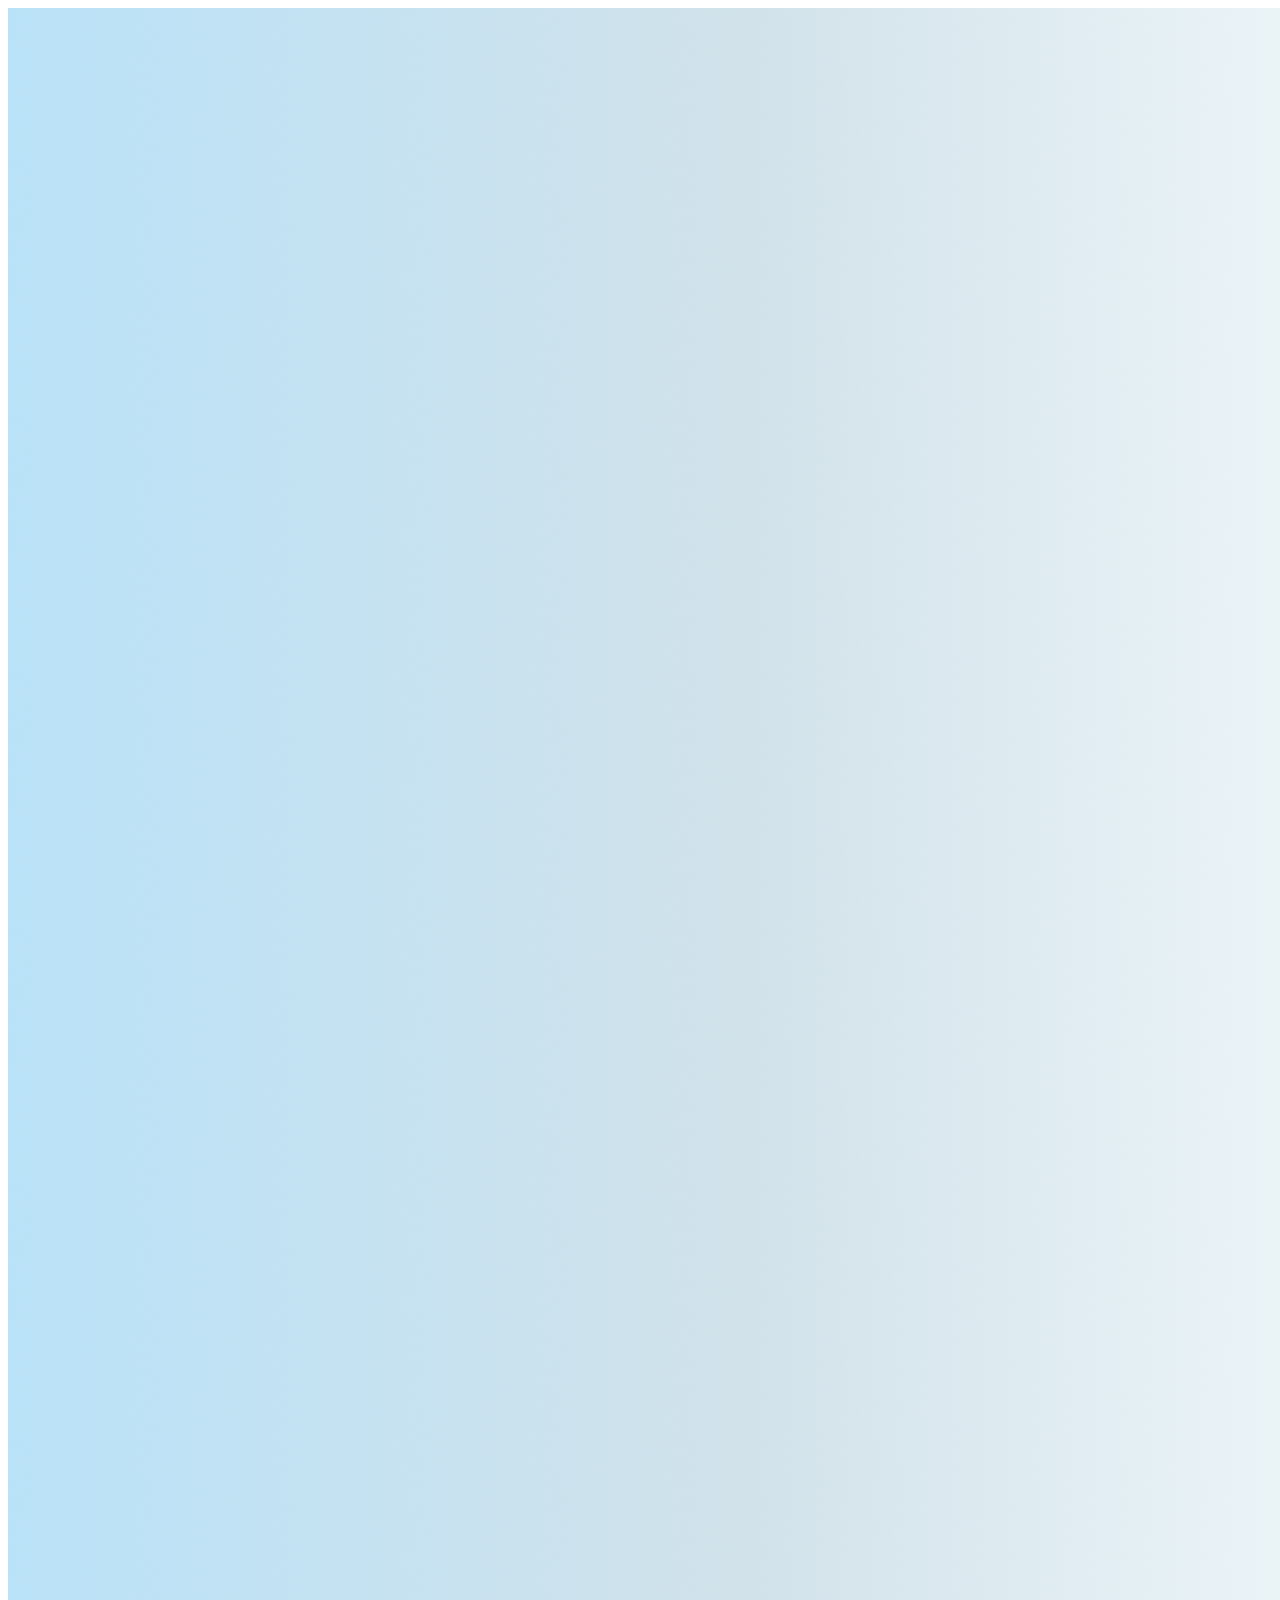
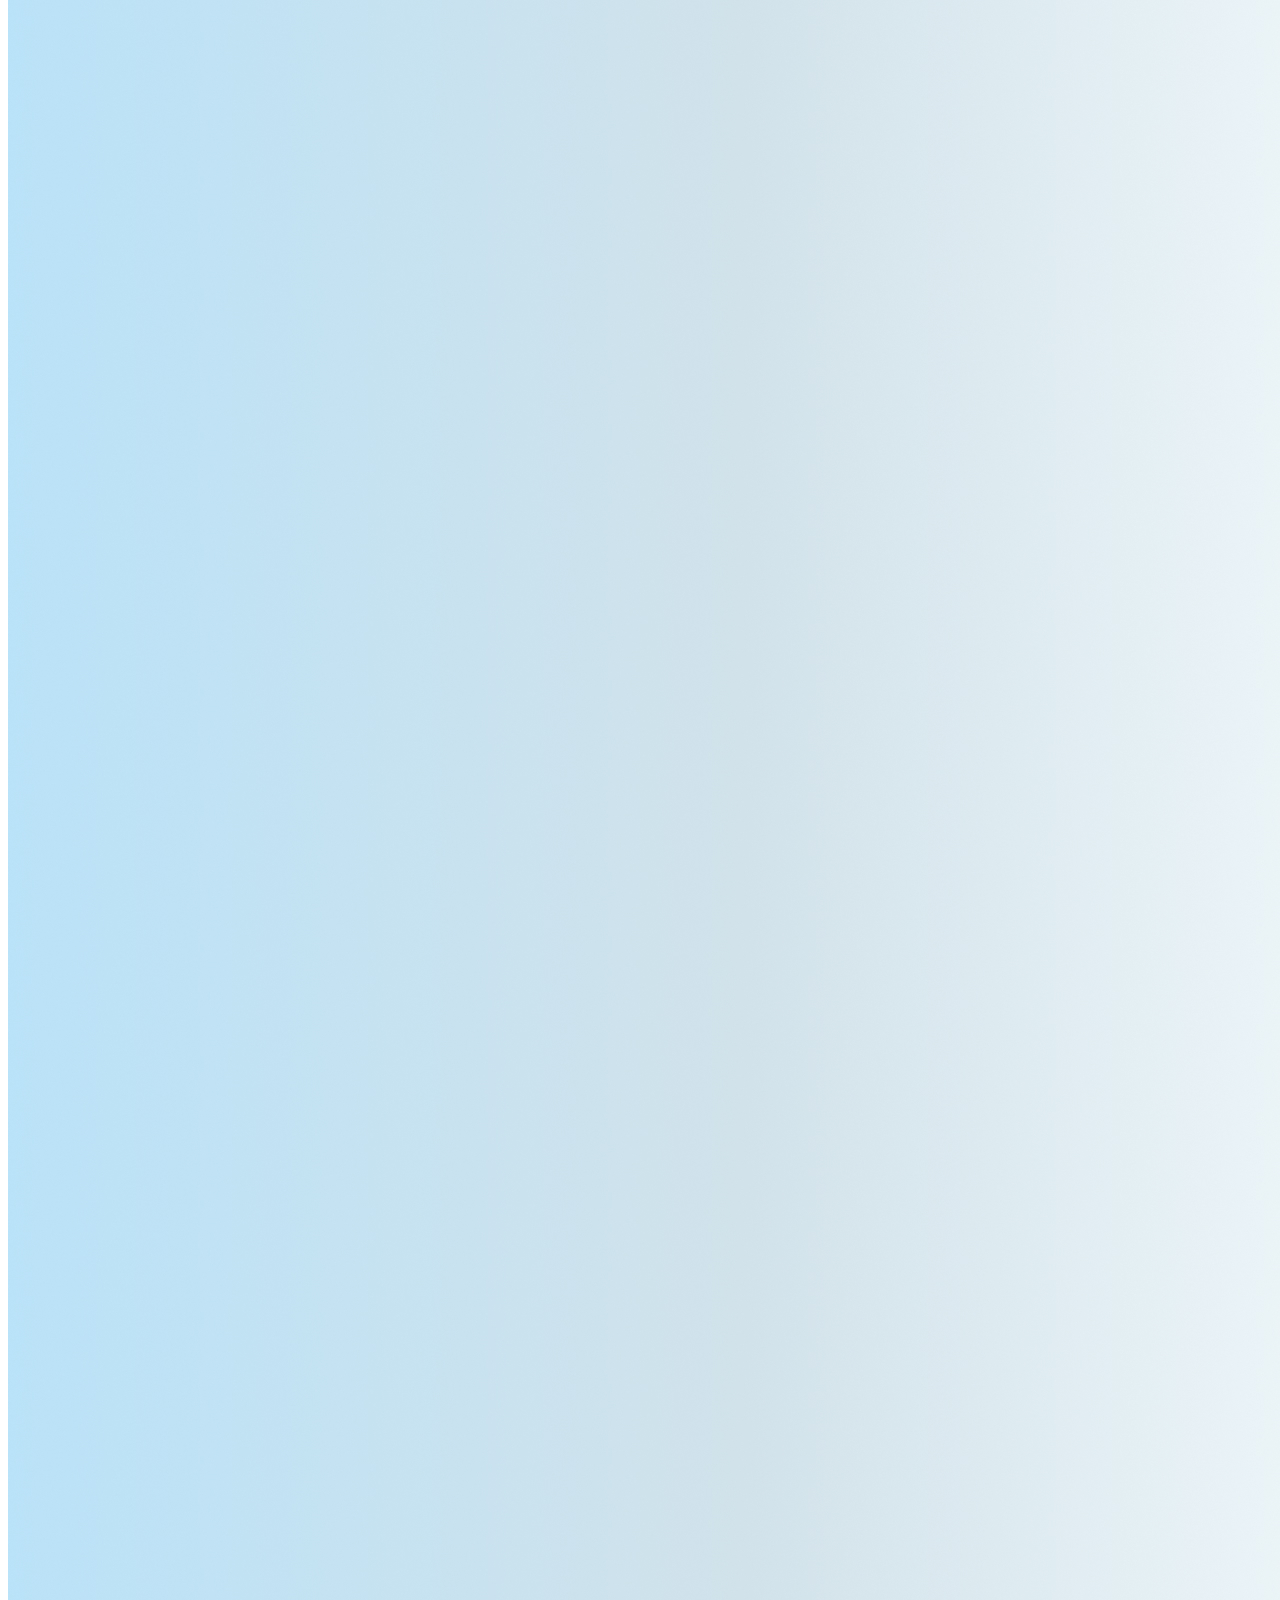
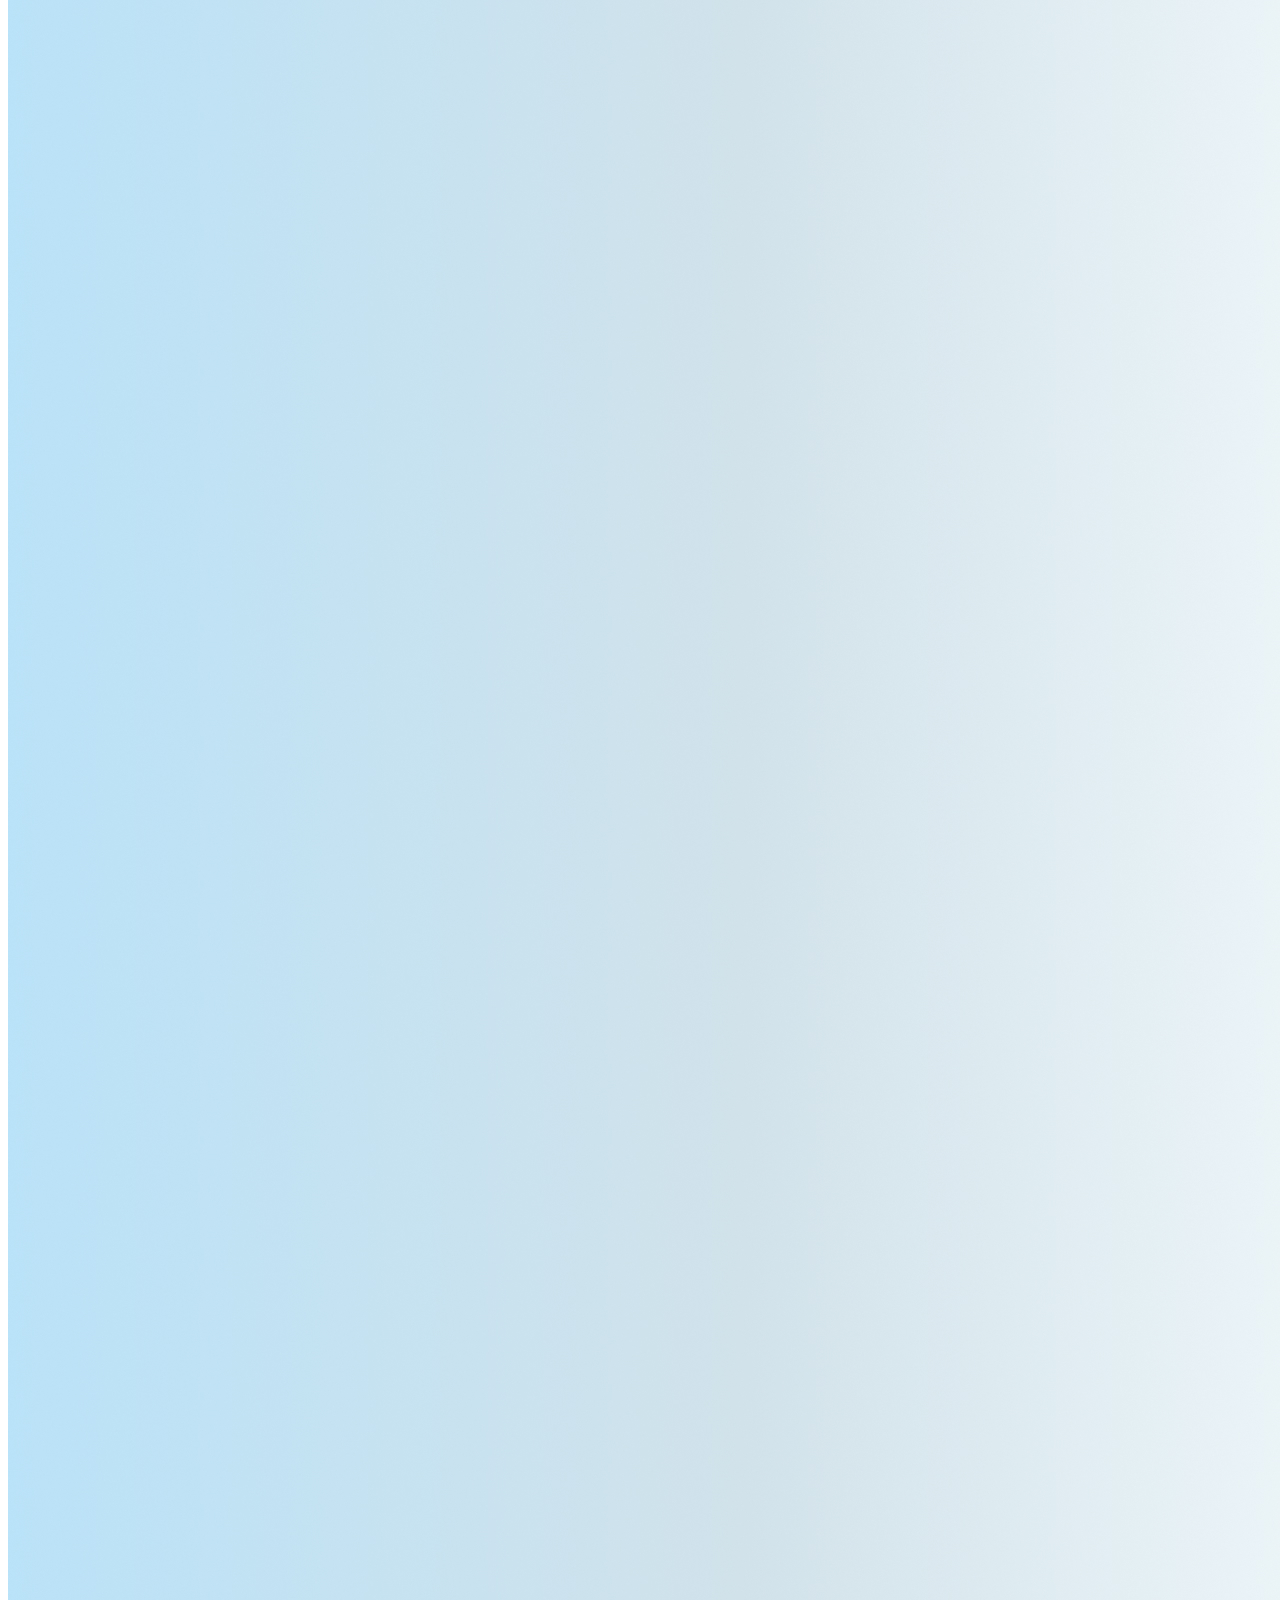
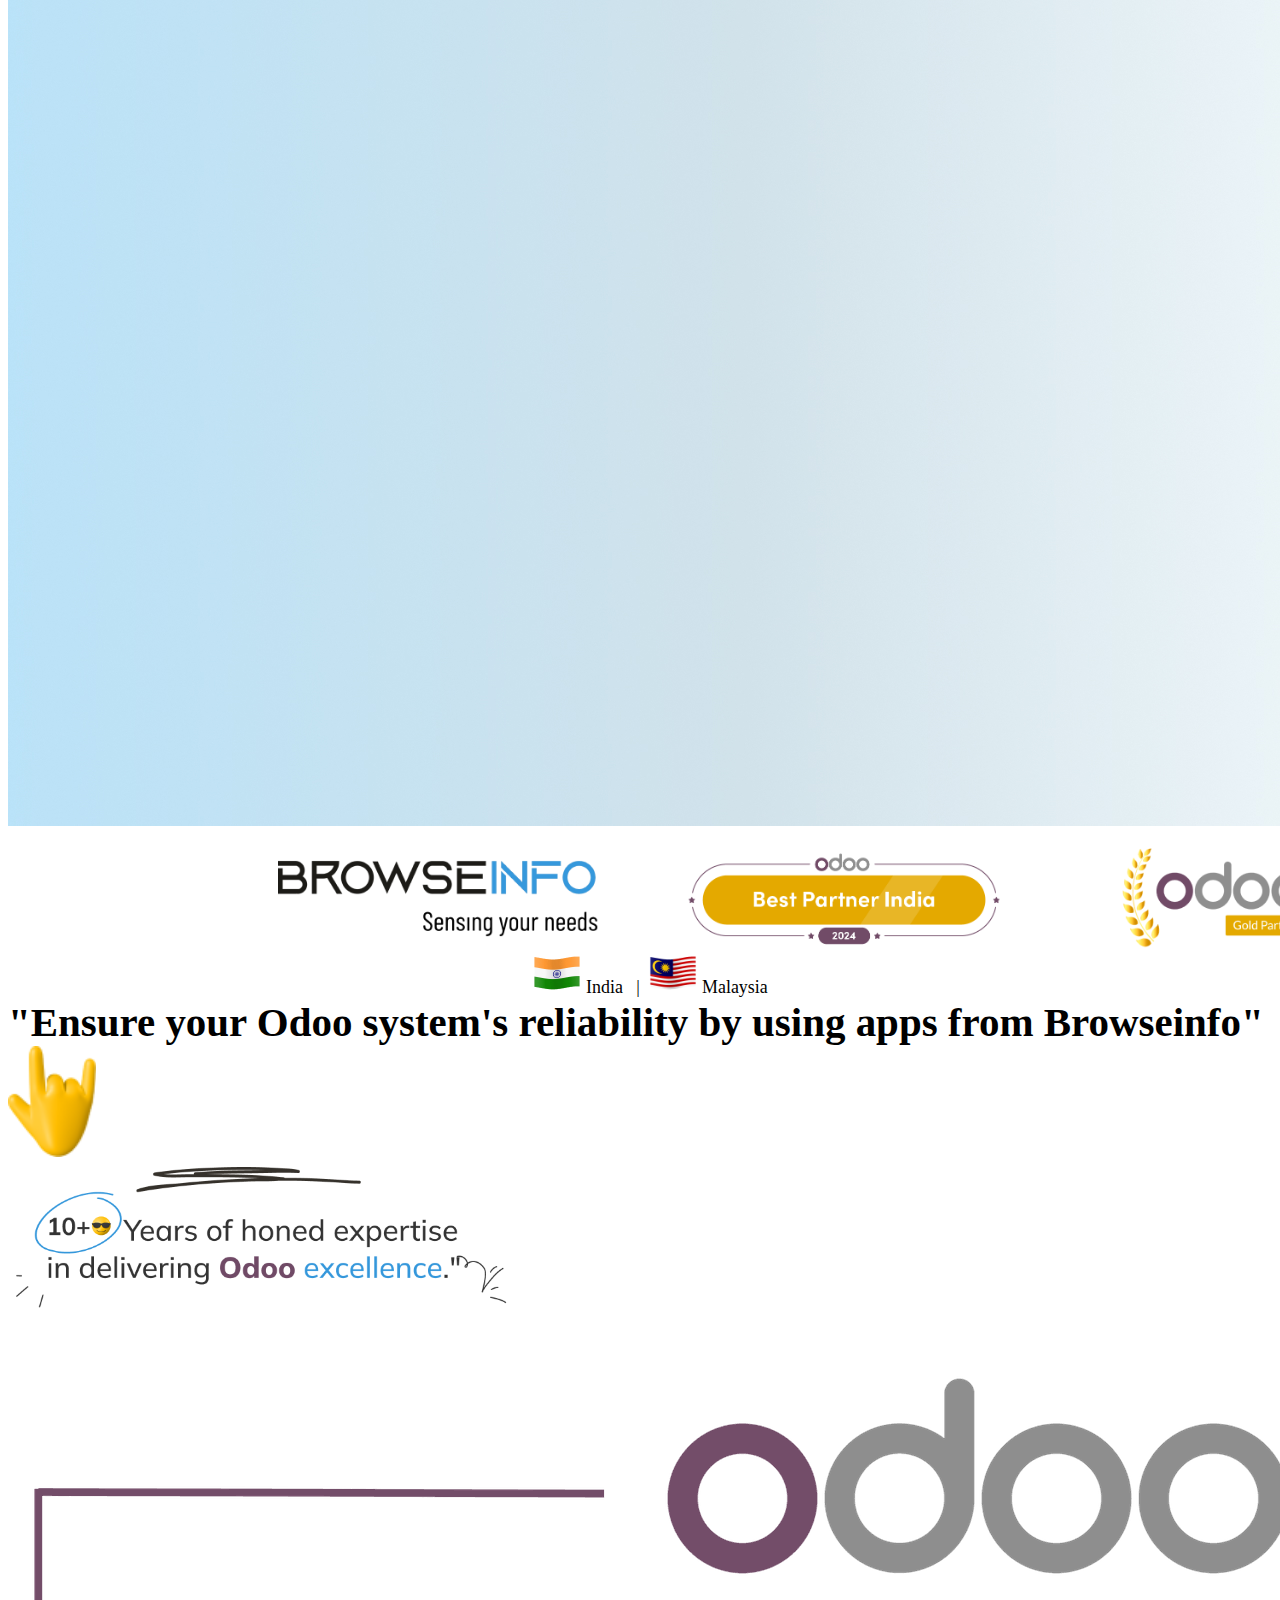
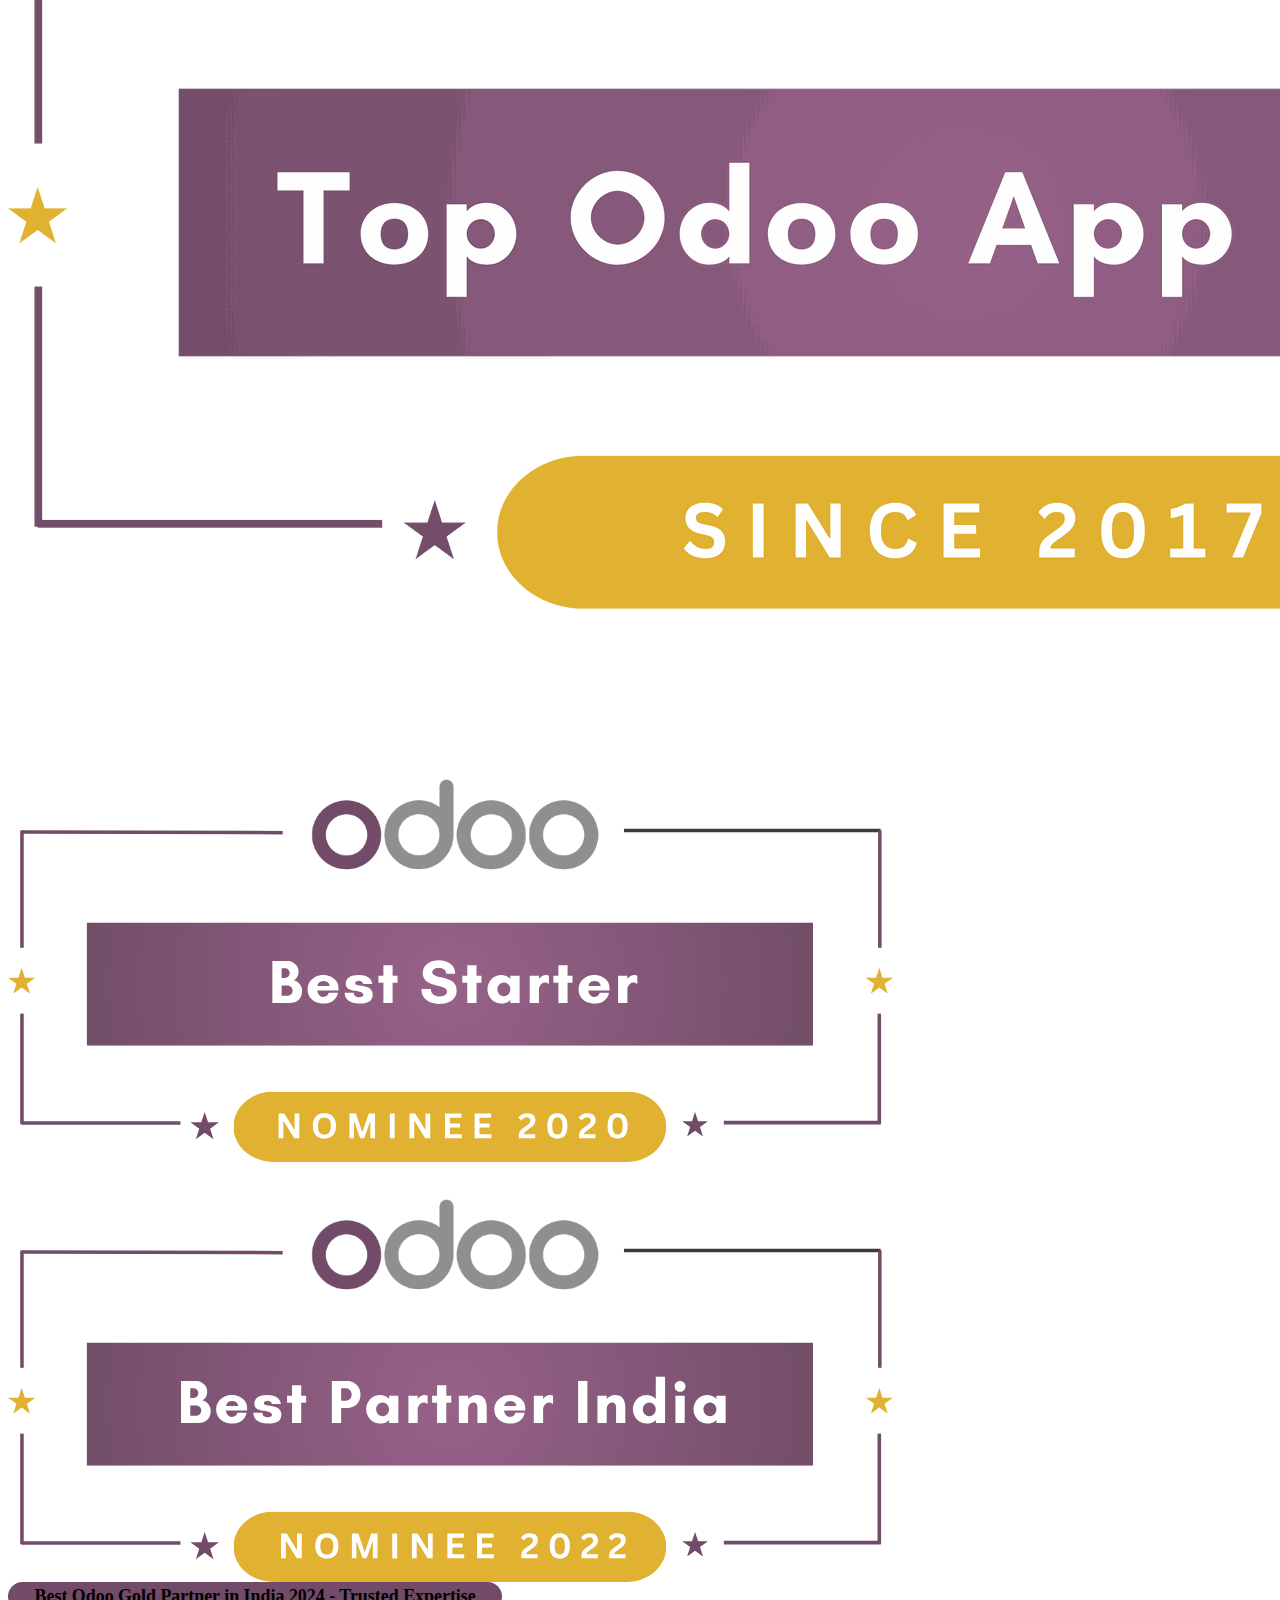
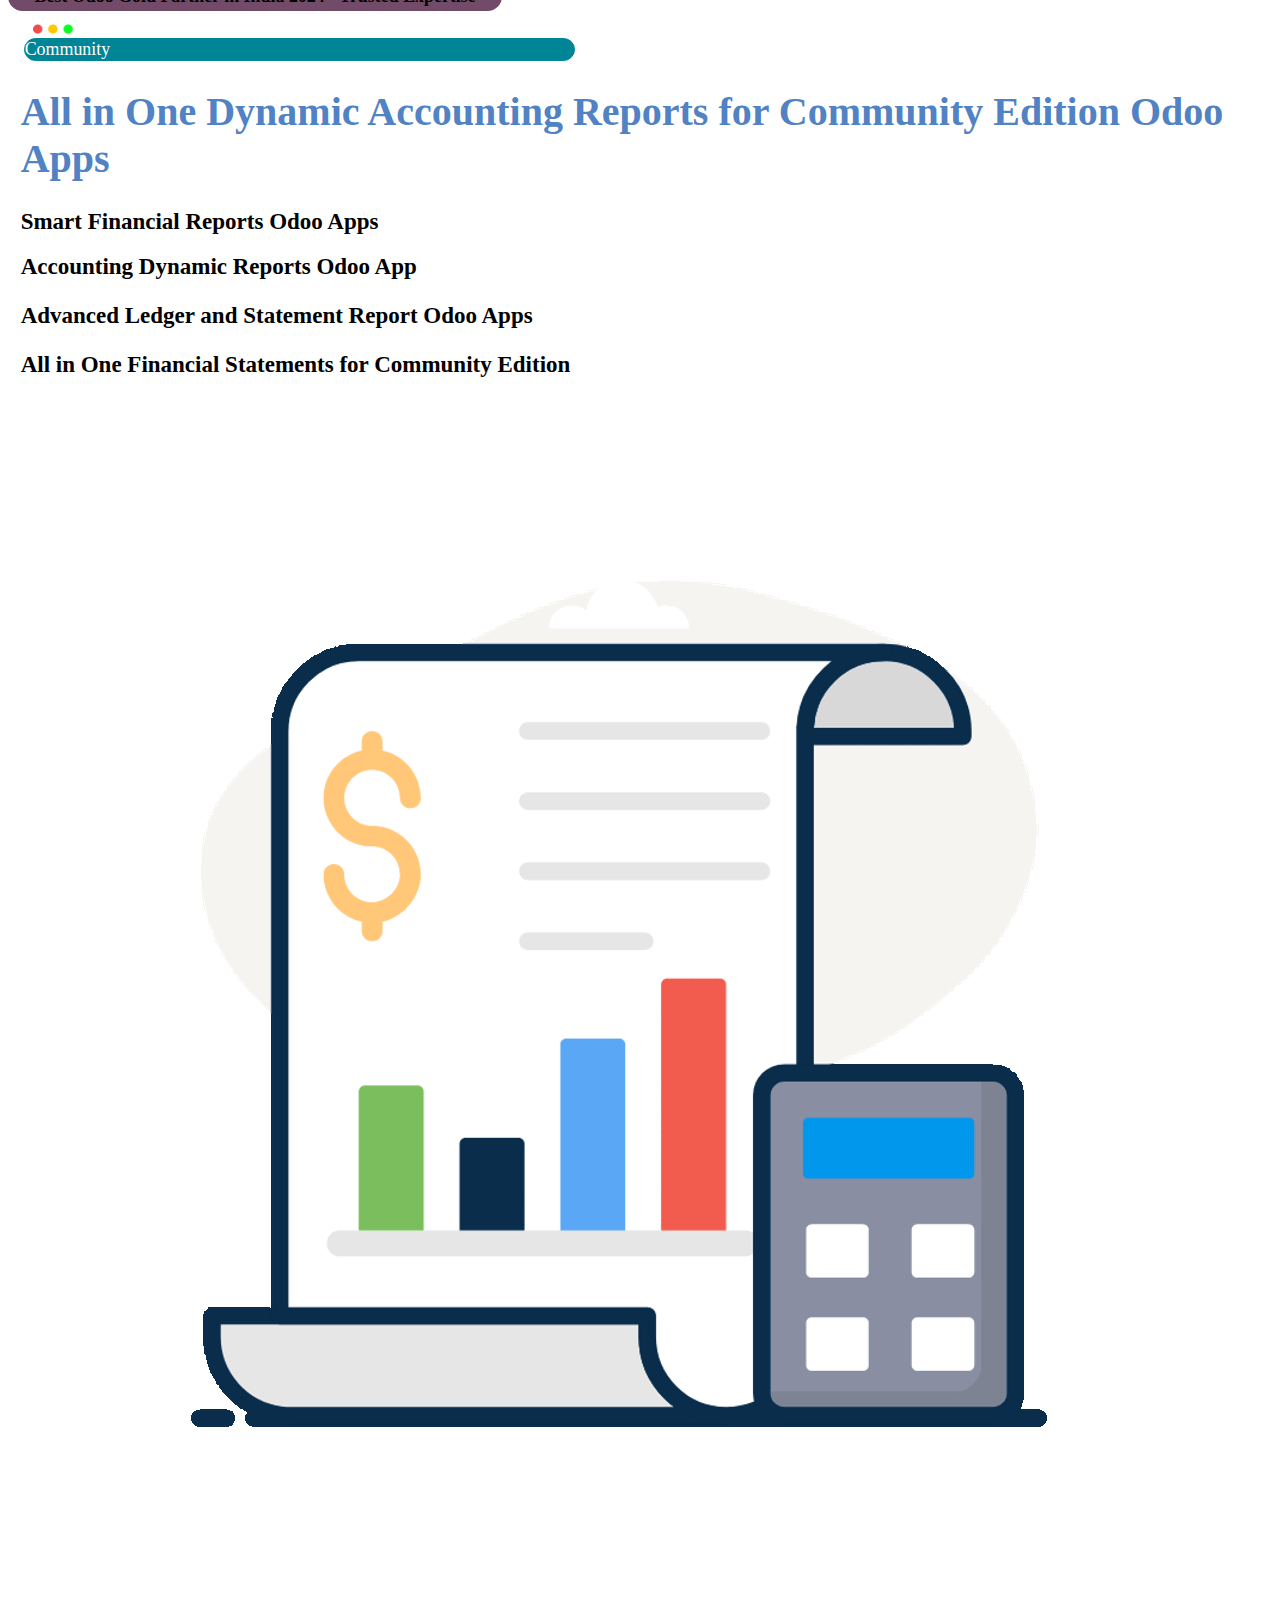
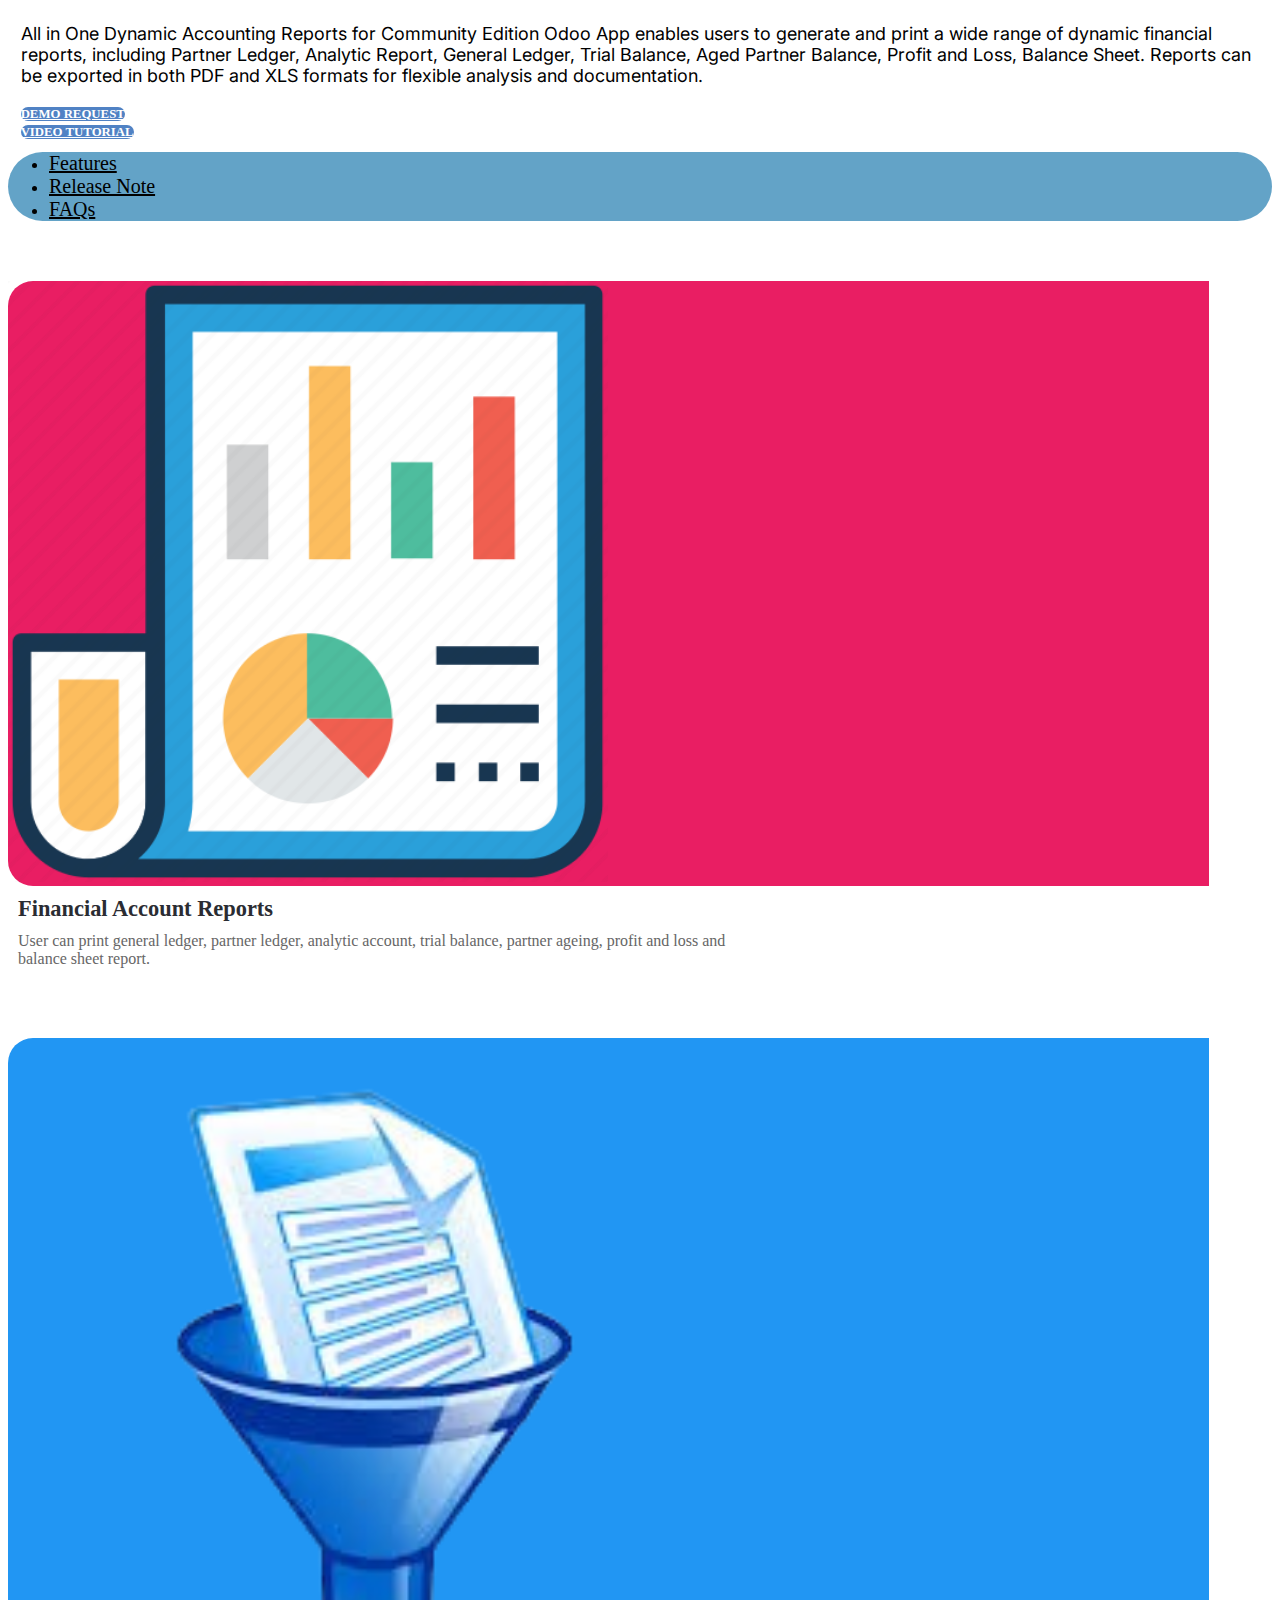
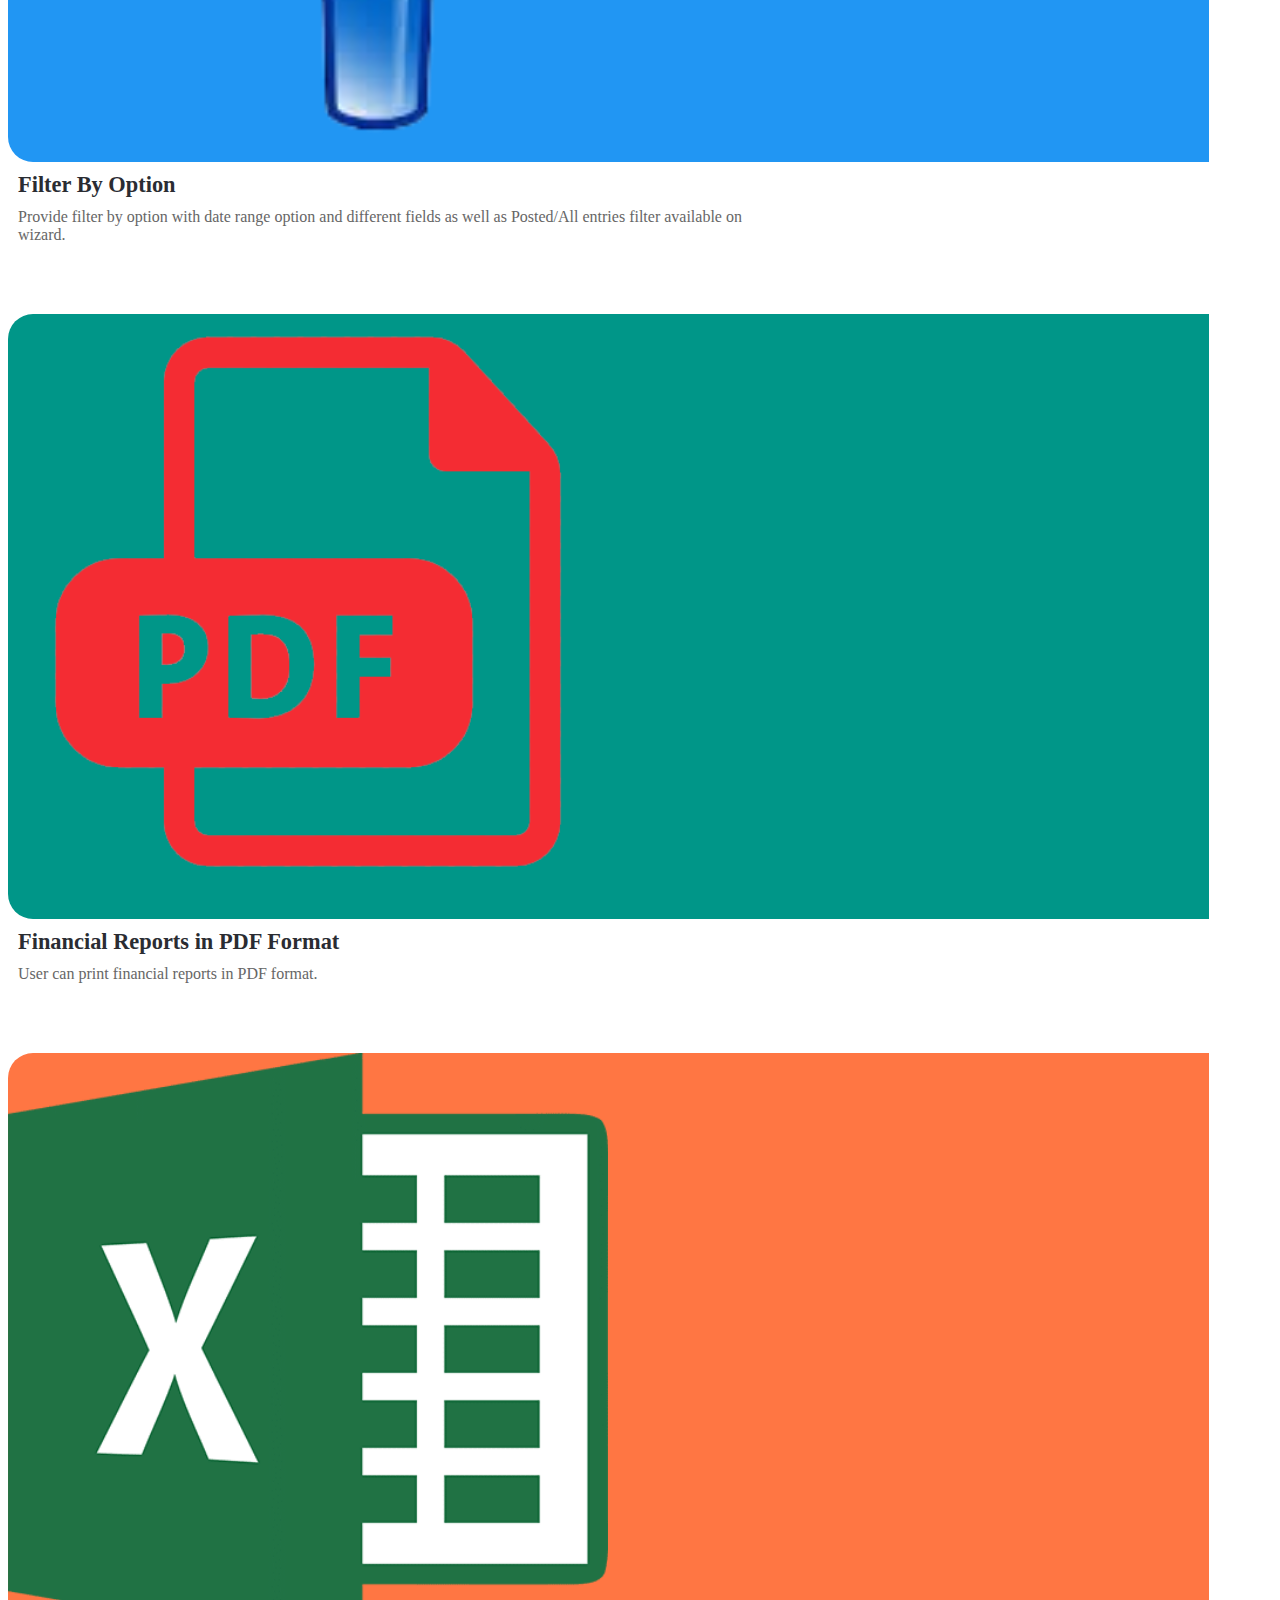
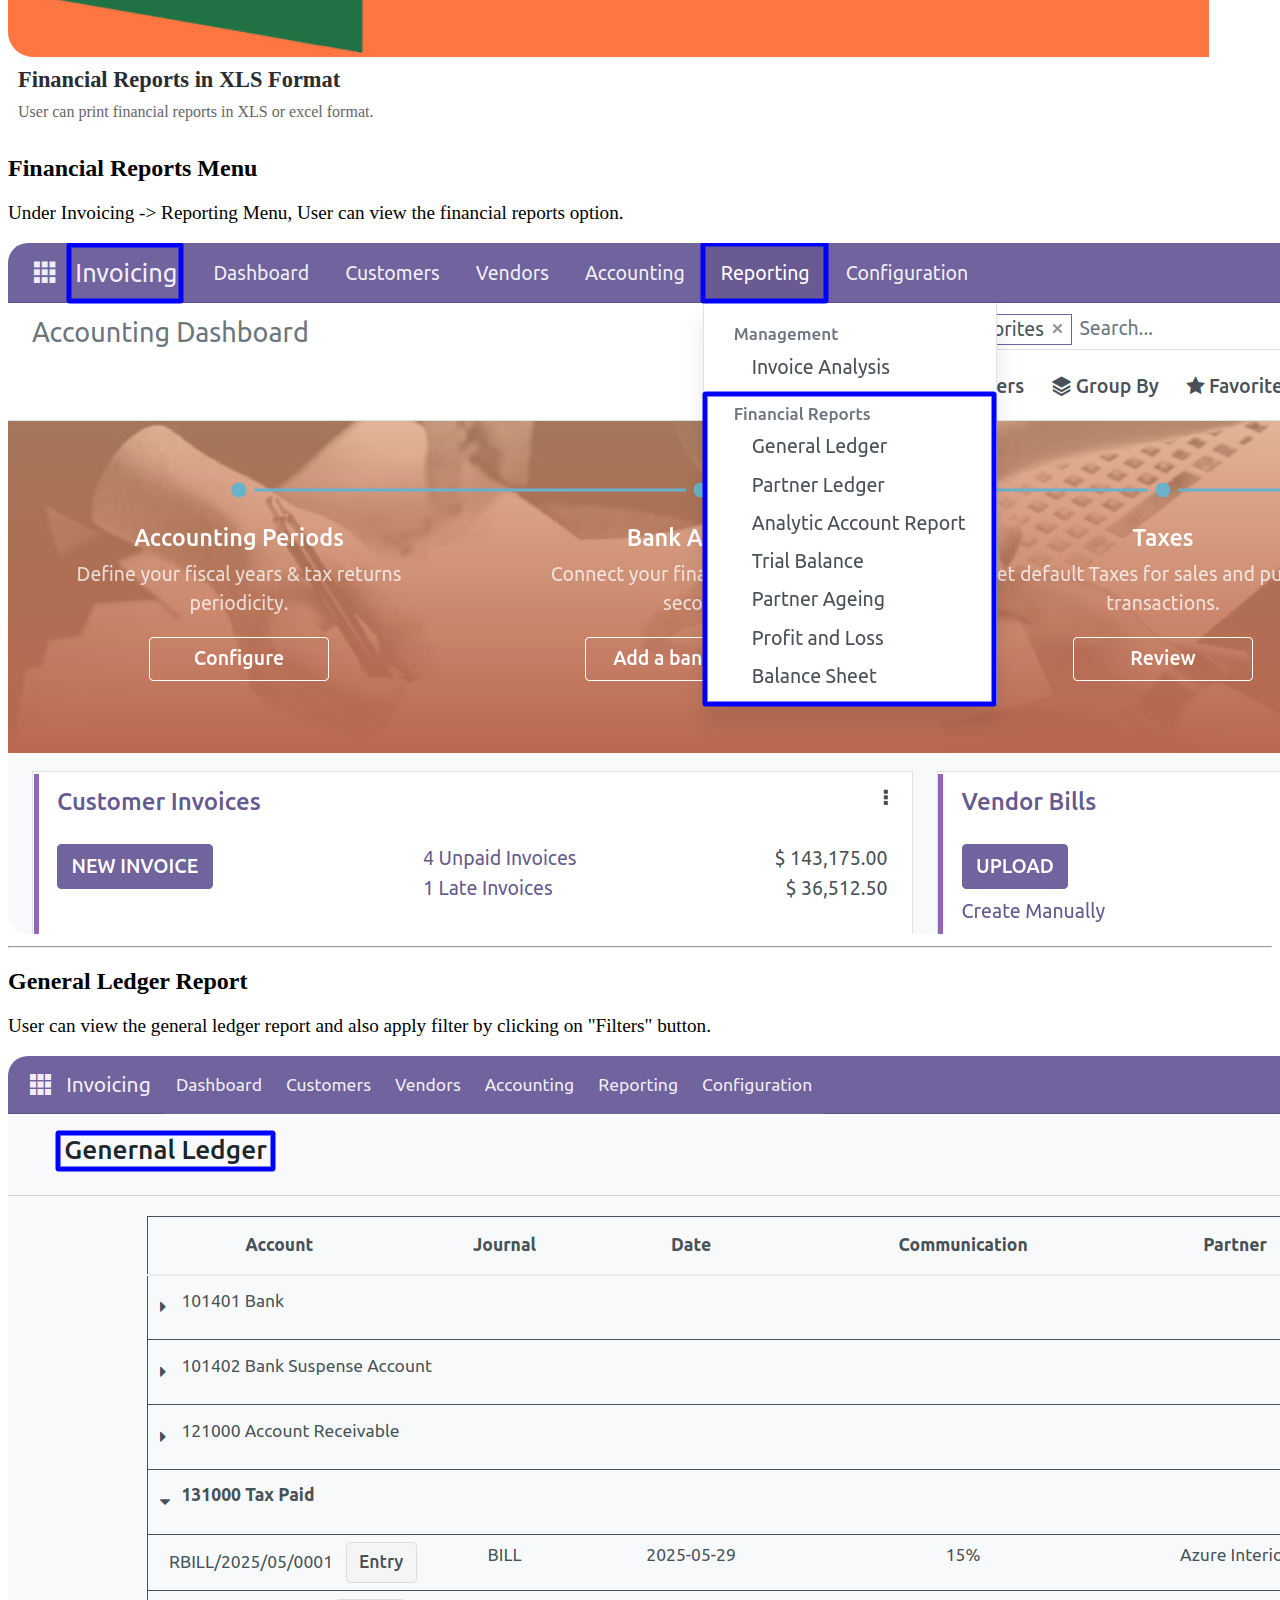
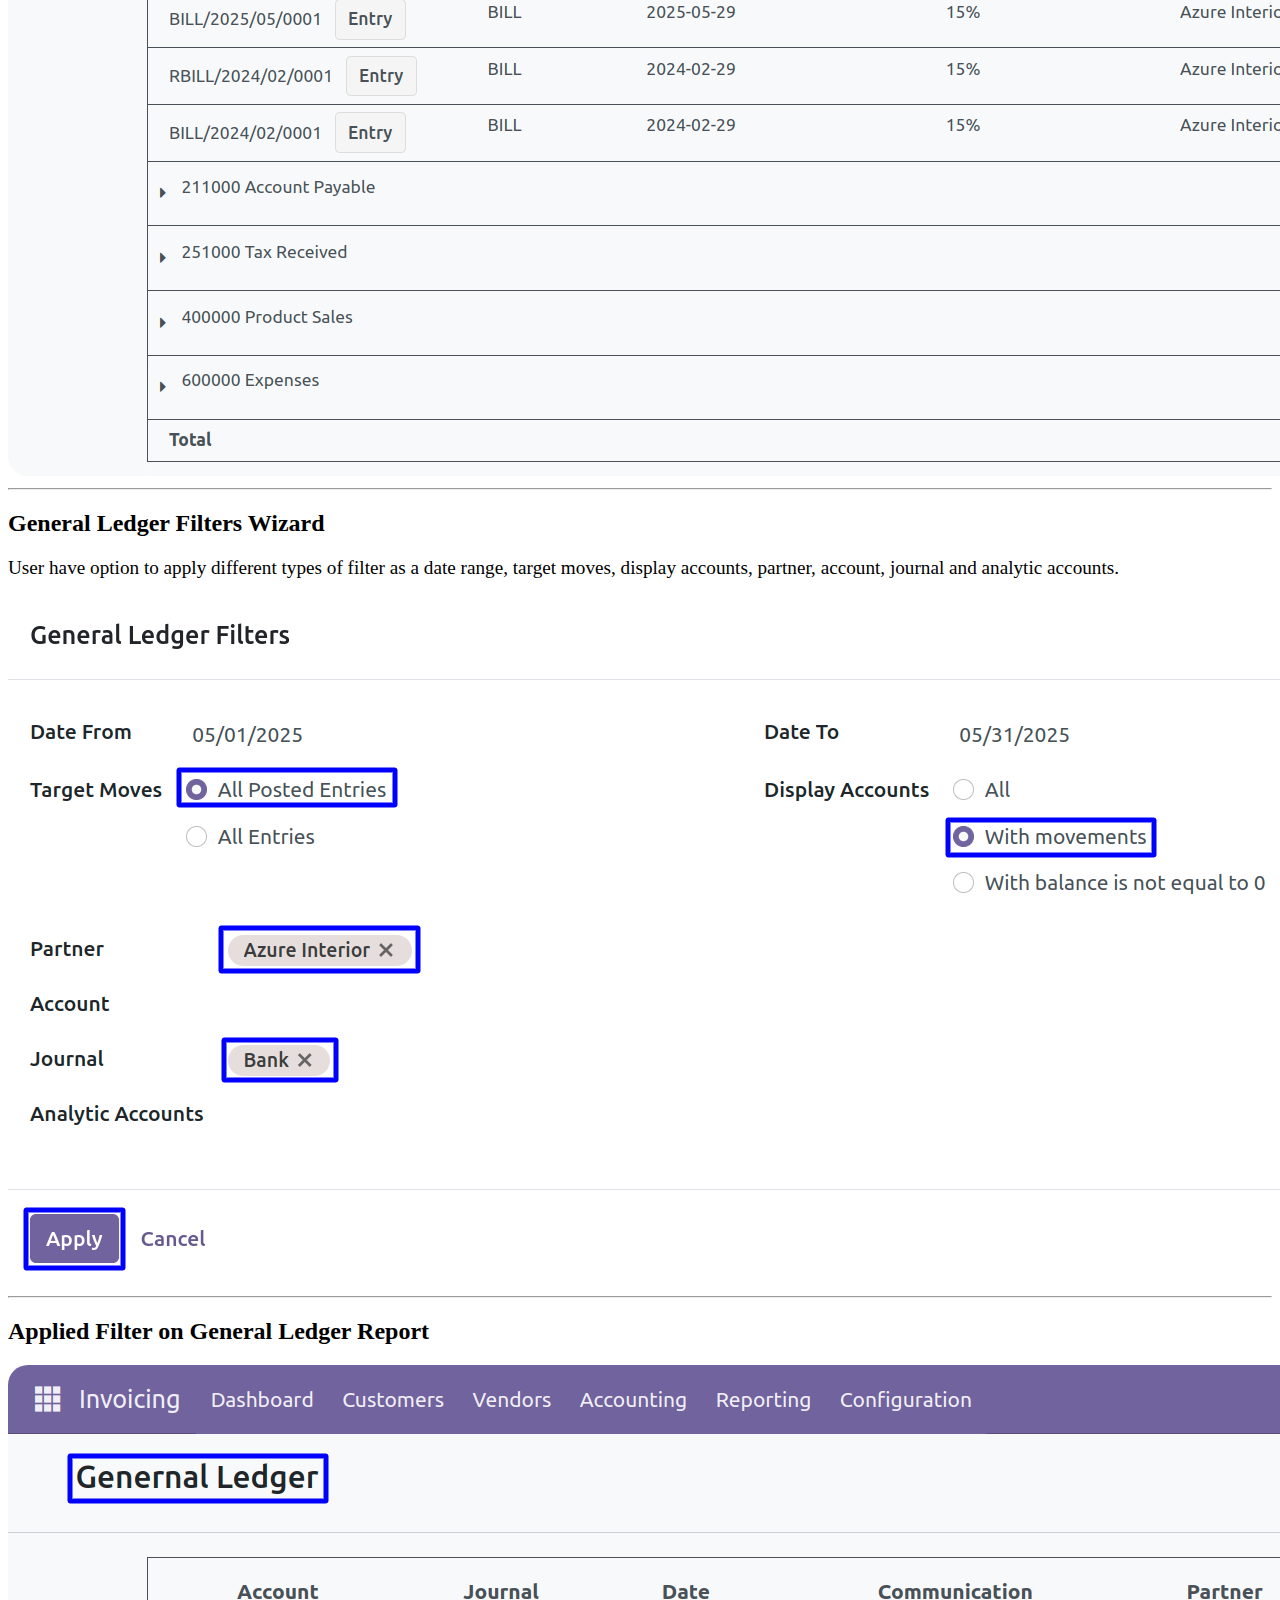
<file: bi_financial_reports_comm/static/description/index.html>
<!doctype html>
<html lang="en">
    <head>
        <meta charset="utf-8">
        <meta name="viewport" content="width=device-width, initial-scale=1">
        <link href="https://cdn.jsdelivr.net/npm/bootstrap@5.0.2/dist/css/bootstrap.min.css" rel="stylesheet" integrity="sha384-EVSTQN3/azprG1Anm3QDgpJLIm9Nao0Yz1ztcQTwFspd3yD65VohhpuuCOmLASjC" crossorigin="anonymous">
        <link href='https://fonts.googleapis.com/css?family=Inter' rel='stylesheet'>
        <link rel="stylesheet" href="https://cdnjs.cloudflare.com/ajax/libs/font-awesome/6.5.0/css/all.min.css" integrity="sha512-..." crossorigin="anonymous" referrerpolicy="no-referrer"/>
        <script type="text/javascript" src="https://cdnjs.cloudflare.com/ajax/libs/twitter-bootstrap/5.1.1/js/bootstrap.min.js"></script>
    </head>
    <body>
        <section>
            <div class="bg-white mt-4">
                <div class="position-relative overflow-hidden" style="border-radius:20px;">
                    <img src="assets/main_background.jpg" alt="Snow" class="h-100 w-100 position-absolute" loading="lazy">
                    <br><br>

                    <!-- Header Logo -->
                    <div style="text-align: center;">
                        <div class="position-relative">
                            <img src="assets/bi_header_logo.png" alt="Odoo Gold Partner" style="width: 85%;"/>
                            <img src="assets/best_partner.png" alt="Odoo Best Partner" class="position-absolute" style="width: 25%; margin-left: -53%;"/>
                        </div>
                        <div class="row">
                            <div class="col-6 zn-0 position-relative" style="margin-left: 20px;">
                                <img src="assets/in_flag.gif" style="width: 4%;"/>
                                <span style="font-size: 1.4vw;">India&#160;&#160;&#160;|&#160;</span>
                                <img src="assets/ml_flag.gif" style="width: 4%;"/>
                                <span style="font-size: 1.4vw;">Malaysia</span>
                            </div>
                        </div>
                    </div>
                    <div>
                        <div class="text-center position-relative justify-content-center d-flex mt-5">
                            <div class="col-6">
                                <span style="font-size: 3.2vw;">
                                    <b>"Ensure your Odoo system's reliability by using apps from Browseinfo"</b>
                                    <img src="assets/yoyo.png" style="width: 7%;"/>
                                </span>
                            </div>
                        </div>
                        <img src="assets/Header_Banner.png" class="position-relative mb-3 d-block" alt="Browseinfo" style="margin:0px auto; width: 40%;"/>
                    </div>
                    <div class="container position-relative" style="width: 70%;">
                        <div class="row p-lg-5 p-md-3 p-sm-1 pt-0">
                            <div class="col-4 zn-1">
                                <img class="w-100" src="assets/1.png">
                            </div>
                            <div class="col-4 zn-1">
                                <img class="w-100" src="assets/2.svg">
                            </div>
                            <div class="col-4 zn-1">
                                <img class="w-100" src="assets/3.svg">
                            </div>
                        </div>
                        <div class="text-center pb-lg-4 pb-md-2 pb-sm-1">
                            <span class="p-1 text-white" style="font-size: 1.4vw; border-radius: 15px; background-color: #714B67; padding: 0.5% 3% 0.5% 3% !important;">
                                <b>Best Odoo Gold Partner in India 2024 - Trusted Expertise</b>
                            </span>
                        </div>
                    </div>
                    <div class="row position-relative pt-lg-3 pb-lg-3 px-lg-5 p-md-4 d-flex w-100 gx-0">
                        <section class="bg-transparent">
                            <div class="container mt-3 px-3">
                                <div class="row shadow gx-0" style="border-radius: 35px;">
                                    <div style="border-radius: 20px; padding: 1%; background-color:#fff;">
                                        <img src="assets/web_icon.png" alt="Browseinfo" class="mt-3" style="margin-left: 1%; width: 40px;">

                                        <!-- App Description -->
                                        <div class="mt-lg-4 text-center">
                                            <div class="row px-lg-5 px-2">
                                                <div class="col-12 pb-lg-5 pb-3 d-flex justify-content-center">
                                                    <div class="d-flex justify-content-center" style="width: 45%;">
                                                        <div class="text-center p-1" style="border:1px solid #008596; font-size: 1.4vw; color:#fff; margin:0 3px; border-radius: 20px; background-color: #008596;">
                                                            <span>Community</span>
                                                        </div>
                                                    </div>
                                                </div>
                                                <div class="col-12">
                                                    <h1 class="text-center mb-4" style="font-size: clamp(14px, 6vw, 40px); color: #5082c4; font-weight: bold;">
                                                        All in One Dynamic Accounting Reports for Community Edition Odoo Apps
                                                    </h1>
                                                </div>
                                                <div class="row gx-0 pb-3">
                                                    <div class="col-lg-8 col-12 align-content-center">
                                                        <div>
                                                            <h2 class="m-2 opacity-50" style="font-size: clamp(14px, 4vw, 23px);"><b>
                                                                Smart Financial Reports Odoo Apps
                                                            </b></h2>
                                                            <h2 class="m-2 opacity-50" style="font-size: clamp(14px, 4vw, 23px);"><b>
                                                                Accounting Dynamic Reports Odoo App
                                                            </b></h2>
                                                            <h3 class="m-2 opacity-50" style="font-size: clamp(14px, 4vw, 23px);"><b>
                                                                Advanced Ledger and Statement Report Odoo Apps
                                                            </b></h3>
                                                            <h3 class="m-2 opacity-50" style="font-size: clamp(14px, 4vw, 23px);"><b>
                                                                All in One Financial Statements for Community Edition
                                                            </b></h3>
                                                        </div>
                                                    </div>
                                                    <div class="col-lg-4 col-12">
                                                        <img class="w-50" src="assets/accounting.gif" alt="Browseinfo">
                                                    </div>
                                                </div>
                                                <p style="font-family:Inter; font-weight:normal; font-size:18px; text-align: left;">
                                                    All in One Dynamic Accounting Reports for Community Edition Odoo App enables users to generate and print a wide range of dynamic financial reports, including Partner Ledger, Analytic Report, General Ledger, Trial Balance, Aged Partner Balance, Profit and Loss, Balance Sheet. Reports can be exported in both PDF and XLS formats for flexible analysis and documentation.
                                                </p>


                                                <!-- Demo & Video Button -->
                                                <div class="row">
                                                    <div class="col-6 text-lg-end p-lg-5 px-lg-2 pt-3 pb-3">
                                                        <a class="button shadow p-lg-3 p-2" target="_blank" href="mailto:sales@browseinfo.co.in?subject=Demo Request for All in One Dynamic Accounting Reports for Community Edition Odoo Apps" style="border-radius:15px; font-weight:bold; color:#fff; background-color: #5082c4; font-size: clamp(10px, 1vw, 25px);">
                                                                DEMO REQUEST
                                                        </a>
                                                    </div>
                                                    <div class="col-6 text-lg-start p-lg-5 px-lg-2 pt-3 pb-3">
                                                        <a class="button shadow p-lg-3 p-2" target="_blank" href="https://youtu.be/b0TfYeUQ1mA" style="border-radius:15px; font-weight:bold; color:#fff; background-color: #5082c4; font-size: clamp(10px, 1vw, 25px);">
                                                                VIDEO TUTORIAL
                                                        </a>
                                                    </div>
                                                </div>
                                            </div>
                                        </div>
                                    </div>
                                </div>
                            </div>
                        </section>

                        <!-- Menu Bar -->
                        <section class="container mt-5 bg-transparent text-center">
                            <ul role="tablist" class="nav nav-tabs justify-content-around p-2 align-items-center" data-tabs="tabs" style="border:none; background-color: #3f8ebacf; border-radius: 35px; margin:0 auto;">
                                <li class="nav-item" style="width: max(100px, 15vw);">
                                    <a href="#feature_tab" data-bs-toggle="tab" aria-expanded="true" class="show nav-link active" style="font-size: clamp(14px, 4vw, 20px); border-radius:25px; color:#000; border:1px solid transparent">Features</a>
                                </li>
                                <li class="nav-item" style="width: max(100px, 15vw);">
                                    <a href="#release_note_tab" data-bs-toggle="tab" aria-expanded="true" class="show nav-link" style="font-size: clamp(14px, 4vw, 20px); border-radius:25px; color:#000; border:1px solid transparent">Release Note</a>
                                </li>
                                <li class="nav-item" style="width: max(100px, 15vw);">
                                    <a href="#faq_tab" data-bs-toggle="tab" aria-expanded="true" class="show nav-link" style="font-size: clamp(14px, 4vw, 20px); border-radius:25px; color:#000; border:1px solid transparent">FAQs</a>
                                </li>
                            </ul>

                            <div class="tab-content">
                                <!-- Features -->
                                <div id="feature_tab" class="tab-pane active">
                                    
                                    <!-- 1-2 -->
                                    <div class="row justify-content-between d-inline-flex ms-3 ms-md-0" style="width: 95%;">
                                        <div class="col-lg-6 col-sm-12 p-0 bg-white shadow-lg row" style="margin-top: 5%; border-radius: 15vw;">
                                            <div class="shadow-lg col-2 d-flex align-items-center justify-content-center gx-0" style="background-color: #E91E63; border-top-left-radius: 25px; border-bottom-left-radius: 25px;">
                                                <img src="features/1_feature.png" style="width: 50%;"/>
                                            </div>
                                            <div class="col-1 p-0 shadow-lg" style="background-color: #B0174B; width: 3%;">
                                            </div>
                                            <div class="col-6 d-grid align-items-center" style="padding: 10px; width: 63%;">
                                                <h2 style="color: #2A2C32; margin: 0; font-size: 1.4em;">
                                                    Financial Account Reports
                                                </h2>
                                                <p style="margin: 10px 0 0 0; color: #666; font-size: 1em;">
                                                    User can print general ledger, partner ledger, analytic account, trial balance, partner ageing, profit and loss and balance sheet report.
                                                </p>
                                            </div>
                                            <div class="col-2 d-flex align-items-center shadow-lg" style="border-radius: 0px 150px 150px 0; background-color: #CF1B58; margin: 2% 0%; width: 15%;">
                                                <div class="circle1s shadow-lg" style="height: 70%; width: 85%; border-radius: 0px 100px 100px 0; background-color: #E91E63;"></div>
                                            </div>
                                        </div>

                                        <div class="col-lg-6 col-sm-12 p-0 bg-white shadow-lg row d-inline-flex" style="margin-top: 5%; border-radius: 15vw;">
                                            <div class="shadow-lg col-2 d-flex align-items-center justify-content-center gx-0" style="background-color: #2196F3; border-top-left-radius: 25px; border-bottom-left-radius: 25px;">
                                                <img src="features/2_feature.png" style="width: 60%;"/>
                                            </div>
                                            <div class="col-1 p-0 shadow-lg" style="background-color: #3A7EB6; width: 3%;">
                                            </div>
                                            <div class="col-6 d-grid align-items-center" style="padding: 10px; width: 63%;">
                                                <h2 style="color: #2A2C32; margin: 0; font-size: 1.4em;">
                                                    Filter By Option
                                                </h2>
                                                <p style="margin: 10px 0 0 0; color: #666; font-size: 1em;">
                                                    Provide filter by option with date range option and different fields as well as Posted/All entries filter available on wizard.
                                                </p>
                                            </div>
                                            <div class="col-2 d-flex align-items-center shadow-lg" style="border-radius: 0px 150px 150px 0; background-color: #1F89DD; margin: 2% 0%; width: 15%;">
                                                <div class="circle1s shadow-lg" style="height: 70%; width: 85%; border-radius: 0px 100px 100px 0; background-color: #2196F3;"></div>
                                            </div>
                                        </div>
                                    </div>

                                    <!-- 3-4 -->
                                    
                                    <div class="row justify-content-between d-inline-flex ms-3 ms-md-0"  style="width: 95%;">
                                        <div class="col-lg-6 col-sm-12 p-0 bg-white shadow-lg row d-inline-flex" style="margin-top: 5%; border-radius: 15vw;">
                                            <div class="shadow-lg col-2 d-flex align-items-center justify-content-center" style="background-color: #009688; border-top-left-radius: 25px; border-bottom-left-radius: 25px;">
                                                <img src="features/3_feature.png" style="width: 50%;"/>
                                            </div>
                                            <div class="col-1 p-0 shadow-lg" style="background-color: #016057; width: 3%;">
                                            </div>
                                            <div class="col-6 d-grid align-items-center" style="padding: 10px; width: 63%;">
                                                <h2 style="color: #2A2C32; margin: 0; font-size: 1.4em;">
                                                    Financial Reports in PDF Format
                                                </h2>
                                                <p style="margin: 10px 0 0 0; color: #666; font-size: 1em;">
                                                    User can print financial reports in PDF format.
                                                </p>
                                            </div>
                                            <div class="col-2 d-flex align-items-center shadow-lg" style="border-radius: 0px 150px 150px 0; background-color: #008A7D; margin: 2% 0%; width: 15%;">
                                                <div class="circle1s shadow-lg" style="height: 70%; width: 85%; border-radius: 0px 100px 100px 0; background-color: #009688;"></div>
                                            </div>
                                        </div>

                                        <div class="col-lg-6 col-sm-12 p-0 bg-white shadow-lg row d-inline-flex" style="margin-top: 5%; border-radius: 15vw;">
                                            <div class="shadow-lg col-2 d-flex align-items-center justify-content-center" style="background-color: #FF7643; border-top-left-radius: 25px; border-bottom-left-radius: 25px;">
                                                <img src="features/4_feature.png" style="width: 50%;"/>
                                            </div>
                                            <div class="col-1 p-0 shadow-lg" style="background-color: #AC5536; width: 3%;">
                                            </div>
                                            <div class="col-6 d-grid align-items-center" style="padding: 10px; width: 63%;">
                                                <h2 style="color: #2A2C32; margin: 0; font-size: 1.4em;">
                                                    Financial Reports in XLS Format
                                                </h2>
                                                <p style="margin: 10px 0 0 0; color: #666; font-size: 1em;">
                                                    User can print financial reports in XLS or excel format.
                                                </p>
                                            </div>
                                            <div class="col-2 d-flex align-items-center shadow-lg" style="border-radius: 0px 150px 150px 0; background-color: #E96C3E; margin: 2% 0%; width: 15%;">
                                                <div class="circle1s shadow-lg" style="height: 70%; width: 85%; border-radius: 0px 100px 100px 0; background-color: #FF7643;"></div>
                                            </div>
                                        </div>
                                    </div>


                                    <div class="row text-dark mt-5">
                                        <!-- 1 -->
                                        <div class="col-12 mt-5">
                                            <div>
                                                <h2>
                                                    <b>Financial Reports Menu</b>
                                                </h2>
                                                <p class="mt-4 h4" style="font-size: larger; font-weight: 300;">
                                                    Under Invoicing -> Reporting Menu, User can view the financial reports option.
                                                </p>
                                            </div>
                                        </div>
                                        <div class="col-12 mt-3 mb-5 d-flex justify-content-center">
                                            <img class="w-100 p-lg-0 p-3" src="1.png" style="border-radius: 20px;">
                                        </div>
                                        <hr class="d-lg-none">

                                        <!-- 2 -->
                                        <div class="col-12 mt-5">
                                            <div>
                                                <h2>
                                                    <b>General Ledger Report</b>
                                                </h2>
                                                <p class="mt-4 h4" style="font-size: larger; font-weight: 300;">
                                                    User can view the general ledger report and also apply filter by clicking on "Filters" button.
                                                </p>
                                            </div>
                                        </div>
                                        <div class="col-12 mt-3 mb-5 d-flex justify-content-center">
                                            <img src="2.png" class="w-100 p-lg-0 p-3" style="border-radius: 20px;">
                                        </div>
                                        <hr class="d-lg-none">
                                    
                                        <!-- 3 -->
                                        <div class="col-12 mt-5">
                                            <div>
                                                <h2>
                                                    <b>General Ledger Filters Wizard</b>
                                                </h2>
                                                <p class="mt-4 h4" style="font-size: larger; font-weight: 300;">
                                                    User have option to apply different types of filter as a date range, target moves, display accounts, partner, account, journal and analytic accounts.
                                                </p>
                                            </div>
                                        </div>
                                        <div class="col-12 mt-3 mb-5 d-flex justify-content-center">
                                            <img class="w-100 p-lg-0 p-3" src="3.png" style="border-radius: 20px;">
                                        </div>
                                        <hr class="d-lg-none">

                                        <!-- 4 -->
                                        <div class="col-12 mt-2">
                                            <div>
                                                <h2>
                                                    <b>Applied Filter on General Ledger Report</b>
                                                </h2>
                                                <p class="mt-4 h4" style="font-size: larger; font-weight: 300;">

                                                </p>
                                            </div>
                                        </div>
                                        <div class="col-12 mt-3 mb-5 d-flex justify-content-center">
                                            <img src="4.png" class="w-100 p-lg-0 p-3" style="border-radius: 20px;">
                                        </div>
                                        <hr class="d-lg-none">

                                        <!-- 5 -->
                                        <div class="col-12 mt-2">
                                            <div>
                                                <h2>
                                                    <b>General Ledger Report in PDF Format</b>
                                                </h2>
                                                <p class="mt-4 h4" style="font-size: larger; font-weight: 300;">

                                                </p>
                                            </div>
                                        </div>
                                        <div class="col-12 mt-3 mb-5 d-flex justify-content-center">
                                            <img class="w-100 p-lg-0 p-3" src="5.png" style="border-radius: 20px;">
                                        </div>
                                        <hr class="d-lg-none">

                                        <!-- 6 -->
                                        <div class="col-12 mt-2">
                                            <div>
                                                <h2>
                                                    <b>General Ledger Report in XLS Format</b>
                                                </h2>
                                                <p class="mt-4 h4" style="font-size: larger; font-weight: 300;">

                                                </p>
                                            </div>
                                        </div>
                                        <div class="col-12 mt-3 mb-5 d-flex justify-content-center">
                                            <img src="6.png" class="w-100 p-lg-0 p-3" style="border-radius: 20px;">
                                        </div>
                                        <hr class="d-lg-none">

                                        <!-- 7 -->
                                        <div class="col-12 mt-5">
                                            <div>
                                                <h2>
                                                    <b>Partner Ledger Report</b>
                                                </h2>
                                                <p class="mt-4 h4" style="font-size: larger; font-weight: 300;">
                                                    User can view the partner ledger report and also apply filter by clicking on "Filters" button.
                                                </p>
                                            </div>
                                        </div>
                                        <div class="col-12 mt-3 mb-5 d-flex justify-content-center">
                                            <img class="w-100 p-lg-0 p-3" src="7.png" style="border-radius: 20px;">
                                        </div>
                                        <hr class="d-lg-none">

                                        <!-- 8 -->
                                        <div class="col-12 mt-5">
                                            <div>
                                                <h2>
                                                    <b>Partner Ledger Filters Wizard</b>
                                                </h2>
                                                <p class="mt-4 h4" style="font-size: larger; font-weight: 300;">
                                                    User have option to apply different types of filter as a date range, target moves, journal, partners, account, account tags and partner tags.
                                                </p>
                                            </div>
                                        </div>
                                        <div class="col-12 mt-3 mb-5 d-flex justify-content-center">
                                            <img src="8.png" class="w-100 p-lg-0 p-3" style="border-radius: 20px;">
                                        </div>
                                        <hr class="d-lg-none">

                                        <!-- 9 -->
                                        <div class="col-12 mt-2">
                                            <div>
                                                <h2>
                                                    <b>Applied Filter on Partner Ledger Report</b>
                                                </h2>
                                                <p class="mt-4 h4" style="font-size: larger; font-weight: 300;">

                                                </p>
                                            </div>
                                        </div>
                                        <div class="col-12 mt-3 mb-5 d-flex justify-content-center">
                                            <img class="w-100 p-lg-0 p-3" src="9.png" style="border-radius: 20px;">
                                        </div>
                                        <hr class="d-lg-none">

                                        <!-- 10 -->
                                        <div class="col-12 mt-2">
                                            <div>
                                                <h2>
                                                    <b>Partner Ledger Report in PDF Format</b>
                                                </h2>
                                                <p class="mt-4 h4" style="font-size: larger; font-weight: 300;">

                                                </p>
                                            </div>
                                        </div>
                                        <div class="col-12 mt-3 mb-5 d-flex justify-content-center">
                                            <img src="10.png" class="w-100 p-lg-0 p-3" style="border-radius: 20px;">
                                        </div>
                                        <hr class="d-lg-none">

                                        <!-- 11 -->
                                        <div class="col-12 mt-2">
                                            <div>
                                                <h2>
                                                    <b>Partner Ledger Report in XLS Format</b>
                                                </h2>
                                                <p class="mt-4 h4" style="font-size: larger; font-weight: 300;">

                                                </p>
                                            </div>
                                        </div>
                                        <div class="col-12 mt-3 mb-5 d-flex justify-content-center">
                                            <img class="w-100 p-lg-0 p-3" src="11.png" style="border-radius: 20px;">
                                        </div>
                                        <hr class="d-lg-none">

                                        <!-- 12 -->
                                        <div class="col-12 mt-5">
                                            <div>
                                                <h2>
                                                    <b>Analytic Report</b>
                                                </h2>
                                                <p class="mt-4 h4" style="font-size: larger; font-weight: 300;">
                                                    User can view the analytic account report and also apply filter by clicking on "Filters" button.
                                                </p>
                                            </div>
                                        </div>
                                        <div class="col-12 mt-3 mb-5 d-flex justify-content-center">
                                            <img src="12.png" class="w-100 p-lg-0 p-3" style="border-radius: 20px;">
                                        </div>
                                        <hr class="d-lg-none">

                                        <!-- 13 -->
                                        <div class="col-12 mt-5">
                                            <div>
                                                <h2>
                                                    <b>Analytic Report Filters Wizard</b>
                                                </h2>
                                                <p class="mt-4 h4" style="font-size: larger; font-weight: 300;">
                                                    User have option to apply different types of filter as a date range, account, account tags, partner, plan, analytic accounts and journal.
                                                </p>
                                            </div>
                                        </div>
                                        <div class="col-12 mt-3 mb-5 d-flex justify-content-center">
                                            <img class="w-100 p-lg-0 p-3" src="13.png" style="border-radius: 20px;">
                                        </div>
                                        <hr class="d-lg-none">

                                        <!-- 14 -->
                                        <div class="col-12 mt-2">
                                            <div>
                                                <h2>
                                                    <b>Applied Filter on Analytic Report</b>
                                                </h2>
                                                <p class="mt-4 h4" style="font-size: larger; font-weight: 300;">

                                                </p>
                                            </div>
                                        </div>
                                        <div class="col-12 mt-3 mb-5 d-flex justify-content-center">
                                            <img src="14.png" class="w-100 p-lg-0 p-3" style="border-radius: 20px;">
                                        </div>
                                        <hr class="d-lg-none">

                                        <!-- 15 -->
                                        <div class="col-12 mt-5">
                                            <div>
                                                <h2>
                                                    <b>Analytic Report in PDF Format</b>
                                                </h2>
                                                <p class="mt-4 h4" style="font-size: larger; font-weight: 300;">

                                                </p>
                                            </div>
                                        </div>
                                        <div class="col-12 mt-3 mb-5 d-flex justify-content-center">
                                            <img class="w-100 p-lg-0 p-3" src="15.png" style="border-radius: 20px;">
                                        </div>
                                        <hr class="d-lg-none">

                                        <!-- 16 -->
                                        <div class="col-12 mt-2">
                                            <div>
                                                <h2>
                                                    <b>Analytic Report in XLS Format</b>
                                                </h2>
                                                <p class="mt-4 h4" style="font-size: larger; font-weight: 300;">

                                                </p>
                                            </div>
                                        </div>
                                        <div class="col-12 mt-3 mb-5 d-flex justify-content-center">
                                            <img src="16.png" class="w-100 p-lg-0 p-3" style="border-radius: 20px;">
                                        </div>
                                        <hr class="d-lg-none">

                                        <!-- 17 -->
                                        <div class="col-12 mt-5">
                                            <div>
                                                <h2>
                                                    <b>Trial Balance Report</b>
                                                </h2>
                                                <p class="mt-4 h4" style="font-size: larger; font-weight: 300;">
                                                    User can view the trial balance report and also apply filter by clicking on "Filters" button.
                                                </p>
                                            </div>
                                        </div>
                                        <div class="col-12 mt-3 mb-5 d-flex justify-content-center">
                                            <img class="w-100 p-lg-0 p-3" src="17.png" style="border-radius: 20px;">
                                        </div>
                                        <hr class="d-lg-none">

                                        <!-- 18 -->
                                        <div class="col-12 mt-5">
                                            <div>
                                                <h2>
                                                    <b>Trial Balance Filters Wizard</b>
                                                </h2>
                                                <p class="mt-4 h4" style="font-size: larger; font-weight: 300;">
                                                    User have option to apply different types of filter as a date range, compare date range, target moves, journals and accounts.
                                                </p>
                                            </div>
                                        </div>
                                        <div class="col-12 mt-3 mb-5 d-flex justify-content-center">
                                            <img src="18.png" class="w-100 p-lg-0 p-3" style="border-radius: 20px;">
                                        </div>
                                        <hr class="d-lg-none">

                                        <!-- 19 -->
                                        <div class="col-12 mt-2">
                                            <div>
                                                <h2>
                                                    <b>Applied Filter on Trial Balance Report</b>
                                                </h2>
                                                <p class="mt-4 h4" style="font-size: larger; font-weight: 300;">

                                                </p>
                                            </div>
                                        </div>
                                        <div class="col-12 mt-3 mb-5 d-flex justify-content-center">
                                            <img class="w-100 p-lg-0 p-3" src="19.png" style="border-radius: 20px;">
                                        </div>
                                        <hr class="d-lg-none">

                                        <!-- 20 -->
                                        <div class="col-12 mt-2">
                                            <div>
                                                <h2>
                                                    <b>Trial Balance Report in PDF Format</b>
                                                </h2>
                                                <p class="mt-4 h4" style="font-size: larger; font-weight: 300;">

                                                </p>
                                            </div>
                                        </div>
                                        <div class="col-12 mt-3 mb-5 d-flex justify-content-center">
                                            <img src="20.png" class="w-100 p-lg-0 p-3" style="border-radius: 20px;">
                                        </div>
                                        <hr class="d-lg-none">

                                        <!-- 21 -->
                                        <div class="col-12 mt-2">
                                            <div>
                                                <h2>
                                                    <b>Trial Balance Report in XLS Format</b>
                                                </h2>
                                                <p class="mt-4 h4" style="font-size: larger; font-weight: 300;">

                                                </p>
                                            </div>
                                        </div>
                                        <div class="col-12 mt-3 mb-5 d-flex justify-content-center">
                                            <img class="w-100 p-lg-0 p-3" src="21.png" style="border-radius: 20px;">
                                        </div>
                                        <hr class="d-lg-none">

                                        <!-- 22 -->
                                        <div class="col-12 mt-5">
                                            <div>
                                                <h2>
                                                    <b>Partner Ageing Report</b>
                                                </h2>
                                                <p class="mt-4 h4" style="font-size: larger; font-weight: 300;">
                                                    User can view the partner ageing report and also apply filter by clicking on "Filters" button.
                                                </p>
                                            </div>
                                        </div>
                                        <div class="col-12 mt-3 mb-5 d-flex justify-content-center">
                                            <img src="22.png" class="w-100 p-lg-0 p-3" style="border-radius: 20px;">
                                        </div>
                                        <hr class="d-lg-none">

                                        <!-- 23 -->
                                        <div class="col-12 mt-5">
                                            <div>
                                                <h2>
                                                    <b>Partner Ageing Filters Wizard</b>
                                                </h2>
                                                <p class="mt-4 h4" style="font-size: larger; font-weight: 300;">
                                                    User have option to apply different types of filter as a date, account types then select based on "due date" or "Invoice Date", partner tags, partners, account and period length(days).
                                                </p>
                                            </div>
                                        </div>
                                        <div class="col-12 mt-3 mb-5 d-flex justify-content-center">
                                            <img class="w-100 p-lg-0 p-3" src="23.png" style="border-radius: 20px;">
                                        </div>
                                        <hr class="d-lg-none">

                                        <!-- 24 -->
                                        <div class="col-12 mt-2">
                                            <div>
                                                <h2>
                                                    <b>Applied Filter on Partner Ageing Report</b>
                                                </h2>
                                                <p class="mt-4 h4" style="font-size: larger; font-weight: 300;">

                                                </p>
                                            </div>
                                        </div>
                                        <div class="col-12 mt-3 mb-5 d-flex justify-content-center">
                                            <img src="24.png" class="w-100 p-lg-0 p-3" style="border-radius: 20px;">
                                        </div>
                                        <hr class="d-lg-none">

                                        <!-- 25 -->
                                        <div class="col-12 mt-2">
                                            <div>
                                                <h2>
                                                    <b>Partner Ageing Report in PDF Format</b>
                                                </h2>
                                                <p class="mt-4 h4" style="font-size: larger; font-weight: 300;">

                                                </p>
                                            </div>
                                        </div>
                                        <div class="col-12 mt-3 mb-5 d-flex justify-content-center">
                                            <img class="w-100 p-lg-0 p-3" src="25.png" style="border-radius: 20px;">
                                        </div>
                                        <hr class="d-lg-none">

                                        <!-- 26 -->
                                        <div class="col-12 mt-2">
                                            <div>
                                                <h2>
                                                    <b>Partner Ageing Report in XLS Format</b>
                                                </h2>
                                                <p class="mt-4 h4" style="font-size: larger; font-weight: 300;">

                                                </p>
                                            </div>
                                        </div>
                                        <div class="col-12 mt-3 mb-5 d-flex justify-content-center">
                                            <img src="26.png" class="w-100 p-lg-0 p-3" style="border-radius: 20px;">
                                        </div>
                                        <hr class="d-lg-none">

                                        <!-- 27 -->
                                        <div class="col-12 mt-5">
                                            <div>
                                                <h2>
                                                    <b>Profit and Loss Report</b>
                                                </h2>
                                                <p class="mt-4 h4" style="font-size: larger; font-weight: 300;">
                                                    User can view the profit and loss report and also apply filter by clicking on "Filters" button.
                                                </p>
                                            </div>
                                        </div>
                                        <div class="col-12 mt-3 mb-5 d-flex justify-content-center">
                                            <img class="w-100 p-lg-0 p-3" src="27.png" style="border-radius: 20px;">
                                        </div>
                                        <hr class="d-lg-none">

                                        <!-- 28 -->
                                        <div class="col-12 mt-5">
                                            <div>
                                                <h2>
                                                    <b>Profit and Loss Filters Wizard</b>
                                                </h2>
                                                <p class="mt-4 h4" style="font-size: larger; font-weight: 300;">
                                                    User have option to apply different types of filter as a date range, compare date range and select journal.
                                                </p>
                                            </div>
                                        </div>
                                        <div class="col-12 mt-3 mb-5 d-flex justify-content-center">
                                            <img src="28.png" class="w-100 p-lg-0 p-3" style="border-radius: 20px;">
                                        </div>
                                        <hr class="d-lg-none">

                                        <!-- 29 -->
                                        <div class="col-12 mt-2">
                                            <div>
                                                <h2>
                                                    <b>Applied Filter on Profit and Loss Report</b>
                                                </h2>
                                                <p class="mt-4 h4" style="font-size: larger; font-weight: 300;">

                                                </p>
                                            </div>
                                        </div>
                                        <div class="col-12 mt-3 mb-5 d-flex justify-content-center">
                                            <img class="w-100 p-lg-0 p-3" src="29.png" style="border-radius: 20px;">
                                        </div>
                                        <hr class="d-lg-none">

                                        <!-- 30 -->
                                        <div class="col-12 mt-2">
                                            <div>
                                                <h2>
                                                    <b>Profit and Loss Report in PDF Format</b>
                                                </h2>
                                                <p class="mt-4 h4" style="font-size: larger; font-weight: 300;">

                                                </p>
                                            </div>
                                        </div>
                                        <div class="col-12 mt-3 mb-5 d-flex justify-content-center">
                                            <img src="30.png" class="w-100 p-lg-0 p-3" style="border-radius: 20px;">
                                        </div>
                                        <hr class="d-lg-none">

                                        <!-- 31 -->
                                        <div class="col-12 mt-2">
                                            <div>
                                                <h2>
                                                    <b>Profit and Loss Report in XLS Format</b>
                                                </h2>
                                                <p class="mt-4 h4" style="font-size: larger; font-weight: 300;">

                                                </p>
                                            </div>
                                        </div>
                                        <div class="col-12 mt-3 mb-5 d-flex justify-content-center">
                                            <img class="w-100 p-lg-0 p-3" src="31.png" style="border-radius: 20px;">
                                        </div>
                                        <hr class="d-lg-none">

                                        <!-- 32 -->
                                        <div class="col-12 mt-5">
                                            <div>
                                                <h2>
                                                    <b>Balance Sheet Report</b>
                                                </h2>
                                                <p class="mt-4 h4" style="font-size: larger; font-weight: 300;">
                                                    User can view the balance sheet report and also apply filter by clicking on "Filters" button.
                                                </p>
                                            </div>
                                        </div>
                                        <div class="col-12 mt-3 mb-5 d-flex justify-content-center">
                                            <img src="32.png" class="w-100 p-lg-0 p-3" style="border-radius: 20px;">
                                        </div>
                                        <hr class="d-lg-none">

                                        <!-- 33 -->
                                        <div class="col-12 mt-5">
                                            <div>
                                                <h2>
                                                    <b>Balance Sheet Filters Wizard</b>
                                                </h2>
                                                <p class="mt-4 h4" style="font-size: larger; font-weight: 300;">
                                                    User have option to apply different types of filter as a date range, compare date range and select journal.
                                                </p>
                                            </div>
                                        </div>
                                        <div class="col-12 mt-3 mb-5 d-flex justify-content-center">
                                            <img class="w-100 p-lg-0 p-3" src="33.png" style="border-radius: 20px;">
                                        </div>
                                        <hr class="d-lg-none">

                                        <!-- 34 -->
                                        <div class="col-12 mt-2">
                                            <div>
                                                <h2>
                                                    <b>Applied Filter on Balance Sheet Report</b>
                                                </h2>
                                                <p class="mt-4 h4" style="font-size: larger; font-weight: 300;">

                                                </p>
                                            </div>
                                        </div>
                                        <div class="col-12 mt-3 mb-5 d-flex justify-content-center">
                                            <img src="34.png" class="w-100 p-lg-0 p-3" style="border-radius: 20px;">
                                        </div>
                                        <hr class="d-lg-none">

                                        <!-- 35 -->
                                        <div class="col-12 mt-2">
                                            <div>
                                                <h2>
                                                    <b>Balance Sheet Report in PDF Format</b>
                                                </h2>
                                                <p class="mt-4 h4" style="font-size: larger; font-weight: 300;">

                                                </p>
                                            </div>
                                        </div>
                                        <div class="col-12 mt-3 mb-5 d-flex justify-content-center">
                                            <img class="w-100 p-lg-0 p-3" src="35.png" style="border-radius: 20px;">
                                        </div>
                                        <hr class="d-lg-none">

                                        <!-- 36 -->
                                        <div class="col-12 mt-2">
                                            <div>
                                                <h2>
                                                    <b></b>
                                                </h2>
                                                <p class="mt-4 h4" style="font-size: larger; font-weight: 300;">

                                                </p>
                                            </div>
                                        </div>
                                        <div class="col-12 mt-3 mb-5 d-flex justify-content-center">
                                            <img src="36.png" class="w-100 p-lg-0 p-3" style="border-radius: 20px;">
                                        </div>
                                        <hr class="d-lg-none">

                                        <!-- 37 -->
                                        <div class="col-12 mt-2">
                                            <div>
                                                <h2>
                                                    <b>Balance Sheet Report in XLS Format</b>
                                                </h2>
                                                <p class="mt-4 h4" style="font-size: larger; font-weight: 300;">

                                                </p>
                                            </div>
                                        </div>
                                        <div class="col-12 mt-3 mb-5 d-flex justify-content-center">
                                            <img class="w-100 p-lg-0 p-3" src="37.png" style="border-radius: 20px;">
                                        </div>
                                        <hr class="d-lg-none">
                                    </div>
                                </div>

                                <!-- Release Note -->
                                <div id="release_note_tab" class="container tab-pane fade">
                                    <div class="" style="margin-top: 30px; border-radius: 20px;">
                                        <div class="col-12 px-0 pb-lg-5 position-relative overflow-hidden" style="border-radius: 20px;">
                                            <div class="row position-relative pt-lg-5 px-lg-5 pb-lg-3 p-md-4 p-3 mx-auto d-flex align-items-center" style="color: #333333; font-weight: 500; font-size: 16px; width: 95%;">
                                                <div class="container" style="max-width: 1320px;">
                                                    <div class="row" style="display: flex; flex-wrap: wrap; padding: 35px 35px;">
                                                        <!-- Version Start -->
                                                        <div class="row mb-3 pt-3 pb-3 text-center">
                                                            <div class="col-md-6 themed-grid-col">
                                                                <h3 class="mbr-section-subtitle mbr-fonts-style display-5" style="line-height: 139%; font-size: 1.5rem; word-break: break-word; word-wrap: break-word; font-weight: 400;">
                                                                    <strong style="font-weight: bold; line-height: 139%;"> Version : 
                                                                        <code style="font-size: 1.3rem; color: red;">
                                                                            16.0.0.0
                                                                        </code>
                                                                    </strong>
                                                                    <br>
                                                                    <span class="font-italic" style="font-style: italic;">
                                                                        25 June 2025
                                                                    </span>
                                                                </h3>
                                                            </div>
                                                            <div class="col-md-6 themed-grid-col">
                                                                <p style="font-style:normal; font-weight:normal; font-size:18px; line-height:162.5%; text-align:center; color:#000000">
                                                                    Initial release of the app.
                                                                </p>
                                                            </div>
                                                            <hr style="height: 0.3rem; width: 90%; color: black; margin-left: 75px;">
                                                        </div>
                                                        <!-- Version End -->
                                                    </div>
                                                </div>
                                            </div>
                                        </div>
                                    </div>
                                </div>


                                <!-- FAQs -->
                                <div id="faq_tab" class="container tab-pane fade">
                                    <div id="faq" style="margin-top:40px; border-radius:20px">
                                        <div class="col-12 px-0 pb-lg-5 position-relative overflow-hidden" style="border-radius:20px;">
                                            <div class="row position-relative px-lg-5 pb-lg-3 p-md-4 p-3 mx-auto d-flex align-items-center" style="color:#333333; font-weight:500; font-size:16px; width:95%">
                                                <div class="container" style="max-width: 1320px;">
                                                    <div class="m-4">
                                                        <div class="accordion" id="bi_faq">
                                                            <div class="accordion-item" style="background-color: transparent; border: none;">
                                                                <h2 class="accordion-header" id="faq_one">
                                                                    <a class="accordion-button collapsed" data-bs-toggle="collapse" data-bs-target="#faq_one_ans" aria-expanded="false" aria-controls="faq_one_ans" style="background-color: transparent;text-decoration: none !important;">
                                                                        <span style="font-style:normal; font-weight:normal; font-size:18px; line-height:162.5%; text-align:center; color:#000000"> Can I Use this module with Odoo Online ? </span>
                                                                    </a>
                                                                </h2>
                                                                <div id="faq_one_ans" class="accordion-collapse collapse" data-parent="#accordion" aria-labelledby="faq_one">
                                                                    <div class="accordion-body" style=" font-style:normal; font-weight:normal; font-size:18px; line-height:162.5%; color:#000000; background: #ffff;text-align: left;"> This Odoo app can not be used with Odoo Online (SaaS). </div>
                                                                </div>
                                                            </div>
                                                            <div class="accordion-item" style="background-color: transparent;     border: none;">
                                                                <h2 class="accordion-header" id="faq_two">
                                                                    <a class="accordion-button collapsed" data-bs-toggle="collapse" data-bs-target="#faq_two_ans" aria-expanded="false" aria-controls="faq_two_ans" style="background-color: transparent !important; text-decoration: none !important;">
                                                                        <span style="font-style:normal; font-weight:normal; font-size:18px; line-height:162.5%; text-align:center; color:#000000">Do I got free support when I buy an App ? </span>
                                                                    </a>
                                                                </h2>
                                                                <div id="faq_two_ans" class="accordion-collapse collapse" data-parent="#accordion" aria-labelledby="faq_two">
                                                                    <div class="accordion-body" style=" font-style:normal; font-weight:normal; font-size:18px; line-height:162.5%; color:#000000; background: #ffff;text-align: left;"> Yes, <strong> 60 Days Free Support</strong> Is provided with module in case any bug or issue with module. </div>
                                                                </div>
                                                            </div>
                                                            <div class="accordion-item" style="background-color: transparent;     border: none;">
                                                                <h2 class="accordion-header" id="faq_three">
                                                                    <a class="accordion-button collapsed" data-bs-toggle="collapse" data-bs-target="#faq_three_ans" aria-expanded="false" aria-controls="faq_three_ans" style="background-color: transparent !important; text-decoration: none !important;">
                                                                        <span style="font-style:normal; font-weight:normal; font-size:18px; line-height:162.5%; text-align:center; color:#000000"> Do I have to buy module for each version ? </span>
                                                                    </a>
                                                                </h2>
                                                                <div id="faq_three_ans" class="accordion-collapse collapse" data-parent="#accordion" aria-labelledby="faq_three">
                                                                    <div class="accordion-body" style=" font-style:normal; font-weight:normal; font-size:18px; line-height:162.5%; color:#000000; background: #ffff; text-align: left;">
                                                                        <strong>Yes,</strong> Starting version 13.0, Every version of the module is sold separately.
                                                                    </div>
                                                                </div>
                                                            </div>
                                                            <div class="accordion-item" style="background-color: transparent;     border: none;">
                                                                <h2 class="accordion-header" id="faq_four">
                                                                    <a class="accordion-button collapsed" data-bs-toggle="collapse" data-bs-target="#faq_four_ans" aria-expanded="false" aria-controls="faq_four_ans" style="    background-color: transparent !important; text-decoration: none !important;">
                                                                        <span style="font-style:normal; font-weight:normal; font-size:18px; line-height:162.5%; text-align:center; color:#000000"> How can I install the module I bought ? </span>
                                                                    </a>
                                                                </h2>
                                                                <div id="faq_four_ans" class="accordion-collapse collapse" data-parent="#accordion" aria-labelledby="faq_four">
                                                                    <div class="accordion-body" style=" font-style:normal; font-weight:normal; font-size:18px; line-height:162.5%; color:#000000; background: #ffff; text-align: left;"> You need to copy paste the module that is inside the zip file to your addons folder. If you are installing the module into an existing database, you need to enable the Technical Features to click on Apps > Update Modules List. Your new module will now appear in the list of modules that you can install. </div>
                                                                </div>
                                                            </div>
                                                            <div class="accordion-item" style="    background-color: transparent; border: none;">
                                                                <h2 class="accordion-header" id="faq_five">
                                                                    <a class="accordion-button collapsed" data-bs-toggle="collapse" data-bs-target="#faq_five_ans" aria-expanded="false" aria-controls="faq_five_ans" style="    background-color: transparent !important; text-decoration: none !important;">
                                                                        <span style="font-style:normal; font-weight:normal; font-size:18px; line-height:162.5%; text-align:center; color:#000000"> The module I bought doesn't work, What should I do ? </span>
                                                                    </a>
                                                                </h2>
                                                                <div id="faq_five_ans" class="accordion-collapse collapse" data-parent="#accordion" aria-labelledby="faq_five">
                                                                    <div class="accordion-body" style="font-style:normal; font-weight:normal; font-size:18px; line-height:162.5%; color:#000000; background: #ffff; text-align: left;"> Please raise your ticket to use on <a href="mailto:ticket@browseinfo.co.in" style="color:blue;">
                                                                            <strong>ticket@browseinfo.co.in</strong>
                                                                        </a> We will back to you shortly. </div>
                                                                </div>
                                                            </div>
                                                        </div>
                                                    </div>
                                                </div>
                                            </div>
                                        </div>
                                    </div>
                                </div>
                            </div>
                        </section>

                        <!-- Support -->
                        <section class="mt-5 bg-transparent">
                            <div class="container">
                                <div class="gx-0 row shadow mt-5 bg-white" style="border-radius: 20px;">
                                    <div class="col-lg-6 col-sm-12 ps-5" style="text-align: left;">
                                        <div class="mt-5">
                                            <img src="assets/best_partner.png" style="width: 60%;">
                                        </div>
                                        <div class="row mt-5">
                                            <div class="rectangle" style="text-align: right; height: 14px; width: 2px; background-color: #3497DB; margin-top: 10px; margin-left: 21px;"></div>
                                            <div class="col-10 mb-3">
                                                <h2 class="text-left" style="text-align: left; font-size: 30px; color: #111827; margin-left: -6px;">Get Support, For Free! </h2>
                                            </div>
                                        </div>
                                        <h2 class="text-left" style="font-weight: bold; font-size: 35px; color: #111827;"> 60 Days Free Support </h2>
                                        <br />
                                        <p class="detail-box lh-base" style="font-size: 20px; color: #111827;">In case any bugs or issue (Except data recovery)</p>
                                        <p class="detail-box lh-base" style="font-size: 16px; color: #111827;"> At Browseinfo we offer end to end solution for Odoo services. Which includes analysis & consultation on the workflows and integration part. </p>
                                        <div class="container mt-5 ps-0">
                                            <div class="row">
                                                <div class="col-2">
                                                    <img src="assets/call.png" width="50" height="50">
                                                </div>
                                                <div class="col-8" style="text-align: left;">
                                                    <h4 style="font-size: 18px;font-weight: 700;margin: 0 0 10px 0; color: #7D7D7D;">Have Any Question ?</h4>
                                                    <p style="color: black;">+91-6351620270</p>
                                                </div>
                                            </div>
                                            <div class="row mt-5 mb-5">
                                                <div class="col-2">
                                                    <img src="assets/mail.png" width="50" height="50">
                                                </div>
                                                <div class="col-8" style="text-align: left;">
                                                    <h4 style="font-size: 18px;font-weight: 700;margin: 0 0 10px 0; color: #7D7D7D;">Write Email</h4>
                                                    <p style="color: black;"> Sales : sales@browseinfo.co.in <br /> Support : ticket@browseinfo.co.in </p>
                                                </div>
                                            </div>
                                        </div>
                                    </div>
                                    <div class="col-lg-6 col-lg-6 text-center pb-5">
                                        <img src="assets/support_image.gif" style="width: 75%;">
                                        <br />
                                        <div class="row align-items-center mt-3">
                                            <div class="col-8">
                                                <span style="color: black; font-size: 18px;">Need Functional Help? Scan Here!</span>
                                            </div>
                                            <div class="col-4">
                                                <img src="assets/Functional_QR.svg" class="float-start h-auto img-fluid w-auto" style="">
                                            </div>
                                            <div class="w-100"></div>
                                            <div class="col-8">
                                                <span style="color: black; font-size: 18px;">Create Support Ticket</span>
                                            </div>
                                            <div class="col-4 mt-4">
                                                <img src="assets/Support_QR.svg" class="float-start h-auto img-fluid w-auto" style="">
                                            </div>
                                        </div>
                                    </div>
                                </div>
                            </div>
                        </section>


                        <!-- Our Services -->
                        <section class="bg-transparent">
                            <div class="container">
                                <div class="row align-items-center shadow bg-white mt-5" style="border-radius: 20px; ">
                                    <img src="assets/BI_services.gif" alt="Snow" style="width:100%;">
                                    <div class="centered position-absolute d-lg-inline d-none" style="margin-bottom: 15%; color: black; text-wrap: balance; width: 90%; margin-left: 6%;">
                                        Explore comprehensive Odoo solutions with our expert team at Browseinfo. As your trusted Odoo Gold Partner, we provide top-tier services including Odoo customization, development, migration, implementation, training, and ongoing support.
                                    </div>
                                </div>
                            </div>
                        </section>


                        <!-- Must Have Apps -->
                        <section class="container shadow bg-transparent" style="background-color: #fafbff; padding: 15px; border-radius: 20px; margin-top: 40px !important;">
                            <br>
                            <br>
                            <div class="container align-items-center" style="margin-bottom:10px; margin-top: 10px;">
                                <h2 class="text-center" style="font-weight:bold; font-size:calc(1.1rem + 1vw); color:#4F9ACF;">
                                    Must-Have
                                    <span style="color:#000000; font-weight:600; font-size:calc(1.1rem + 1vw)">
                                        Apps
                                    </span>
                                </h2>
                                <div class="divider-custom justify-content-center d-flex w-100">
                                    <div class="divider-custom-line" style="width: 100%; max-width: 7rem; height: 0.25rem; background-color: #000000; border-radius: 1rem; border-color: #000000;"></div>
                                    <div style="font-size: 2rem; margin-top:-22px;" class="divider-custom-icon">
                                        <span style="display: inline-block; height: 1em; overflow: visible; vertical-align: -0.125em; padding-left: 25px; padding-right: 25px; color:black;" class="fa fa-plus-circle"></span>
                                    </div>
                                    <div style=" width: 100%; max-width: 7rem;height: 0.25rem; background-color: #000000;border-radius: 1rem; border-color: #000000;" class="divider-custom-line"></div>
                                </div>
                            </div>
                            <div id="RelatedAppCarouselOne" class="row carousel slide mt64 mb32" data-bs-ride="carousel" data-interval="80000">
                                <div class="carousel-inner text-center">
                                    <div class="carousel-item active">
                                        <div class="col-xs-12 col-sm-4 col-md-4 mb16 mt16" style="float:left">
                                            <a href="https://apps.odoo.com/apps/modules/16.0/account_statement/" target="_blank">
                                                <img src="related/account_statement.gif" style="width: 90%;">
                                            </a>
                                        </div>
                                        <div class="col-xs-12 col-sm-4 col-md-4 mb16 mt16" style="float:left">
                                            <a href="https://apps.odoo.com/apps/modules/16.0/bi_account_budget/" target="_blank">
                                                <img src="related/bi_account_budget.gif" style="width: 90%;">
                                            </a>
                                        </div>
                                        <div class="col-xs-12 col-sm-4 col-md-4 mb16 mt16" style="float:left">
                                            <a href="https://apps.odoo.com/apps/modules/16.0/bi_account_payable_report/" target="_blank">
                                                <img src="related/bi_account_payable_report.gif" style="width: 90%;">
                                            </a>
                                        </div>
                                    </div>
                                    <div class="carousel-item">
                                        <div class="col-xs-12 col-sm-4 col-md-4 mb16 mt16" style="float:left">
                                            <a href="https://apps.odoo.com/apps/modules/16.0/bi_accounting_report_excel/" target="_blank">
                                                <img src="related/bi_accounting_report_excel.gif" style="width: 90%;">
                                            </a>
                                        </div>
                                        <div class="col-xs-12 col-sm-4 col-md-4 mb16 mt16" style="float:left">
                                            <a href="https://apps.odoo.com/apps/modules/16.0/bi_all_in_one_invoice_reports/" target="_blank">
                                                <img src="related/bi_all_in_one_invoice_reports.gif" style="width: 90%;">
                                            </a>
                                        </div>
                                        <div class="col-xs-12 col-sm-4 col-md-4 mb16 mt16" style="float:left">
                                            <a href="https://apps.odoo.com/apps/modules/16.0/bi_create_single_invoice/" target="_blank">
                                                <img src="related/bi_create_single_invoice.gif" style="width: 90%;">
                                            </a>
                                        </div>
                                    </div>
                                    <a class="carousel-control-prev" href="#RelatedAppCarouselOne" data-bs-slide="prev" style="width:35px;">
                                        <span class="">
                                            <i class="fa fa-chevron-left" style="font-size:24px"></i>
                                        </span>
                                    </a>
                                    <a class="carousel-control-next" href="#RelatedAppCarouselOne" data-bs-slide="next" style="width:35px;">
                                        <span class="">
                                            <i class="fa fa-chevron-right" style="font-size:24px"></i>
                                        </span>
                                    </a>
                                </div>
                                <ol class="carousel-indicators position-relative" style="margin: 1% 0%;">
                                    <li data-bs-target="#RelatedAppCarouselOne" data-bs-slide-to="0" class="active" style="background-color: #000; width: 10px; border-radius: 15px; height: 10px; border-top: 0px; border-bottom: 0px;"></li>
                                    <li data-bs-target="#RelatedAppCarouselOne" data-bs-slide-to="1" style="background-color: #000; width: 10px; border-radius: 15px; height: 10px; border-top: 0px; border-bottom: 0px;"></li>
                                </ol>
                            </div>
                            <div id="RelatedAppCarouselTwo" class="row carousel slide mt64 mb32" data-bs-ride="carousel" data-interval="80000">
                                <div class="carousel-inner text-center">
                                    <div class="carousel-item active">
                                        <div class="col-xs-12 col-sm-4 col-md-4 mb16 mt16" style="float:left">
                                            <a href="https://apps.odoo.com/apps/modules/16.0/bi_customer_supplier_approve/" target="_blank">
                                                <img src="related/bi_customer_supplier_approve.gif" style="width: 90%;">
                                            </a>
                                        </div>
                                        <div class="col-xs-12 col-sm-4 col-md-4 mb16 mt16" style="float:left">
                                            <a href="https://apps.odoo.com/apps/modules/16.0/bi_general_ledger_filter/" target="_blank">
                                                <img src="related/bi_general_ledger_filter.gif" style="width: 90%;">
                                            </a>
                                        </div>
                                        <div class="col-xs-12 col-sm-4 col-md-4 mb16 mt16" style="float:left">
                                            <a href="https://apps.odoo.com/apps/modules/16.0/bi_invoice_tripple_approval/" target="_blank">
                                                <img src="related/bi_invoice_tripple_approval.gif" style="width: 90%;">
                                            </a>
                                        </div>
                                    </div>
                                    <div class="carousel-item">
                                        <div class="col-xs-12 col-sm-4 col-md-4 mb16 mt16" style="float:left">
                                            <a href="https://apps.odoo.com/apps/modules/16.0/bi_report_analytic_account_filter/" target="_blank">
                                                <img src="related/bi_report_analytic_account_filter.gif" style="width: 90%;">
                                            </a>
                                        </div>
                                        <div class="col-xs-12 col-sm-4 col-md-4 mb16 mt16" style="float:left">
                                            <a href="https://apps.odoo.com/apps/modules/16.0/customer_account_payment_followup/" target="_blank">
                                                <img src="related/customer_account_payment_followup.gif" style="width: 90%;">
                                            </a>
                                        </div>
                                        <div class="col-xs-12 col-sm-4 col-md-4 mb16 mt16" style="float:left">
                                            <a href="https://apps.odoo.com/apps/modules/16.0/website_rental_management/" target="_blank">
                                                <img src="related/website_rental_management.gif" style="width: 90%;">
                                            </a>
                                        </div>
                                    </div>
                                    <a class="carousel-control-prev" href="#RelatedAppCarouselTwo" data-bs-slide="prev" style="width:35px;">
                                        <span class="">
                                            <i class="fa fa-chevron-left" style="font-size:24px"></i>
                                        </span>
                                    </a>
                                    <a class="carousel-control-next" href="#RelatedAppCarouselTwo" data-bs-slide="next" style="width:35px;">
                                        <span class="">
                                            <i class="fa fa-chevron-right" style="font-size:24px"></i>
                                        </span>
                                    </a>
                                </div>
                                <ol class="carousel-indicators position-relative" style="margin: 1% 0%;">
                                    <li data-bs-target="#RelatedAppCarouselTwo" data-bs-slide-to="0" class="active" style="background-color: #000; width: 10px; border-radius: 15px; height:10px; border-top: 0px; border-bottom: 0px;"></li>
                                    <li data-bs-target="#RelatedAppCarouselTwo" data-bs-slide-to="1" style="background-color: #000; width: 10px; border-radius: 15px; height:10px; border-top: 0px; border-bottom: 0px;"></li>
                                </ol>
                            </div>
                        </section>


                        <!-- Best of the best Apps -->
                        <section class="container shadow bg-transparent" style="background-color: #fafbff; padding: 15px; border-radius: 20px; margin-top: 40px !important;">
                            <br>
                            <br>
                            <div class="container align-items-center" style="margin-bottom:10px;">
                                <h2 class="text-center" style="font-weight:bold; font-size:calc(1.1rem + 1vw); color:#4F9ACF;">
                                    Best of the
                                    <span style="color:#000000; font-weight:600; font-size:calc(1.1rem + 1vw)">
                                        Best Apps
                                    </span>
                                </h2>
                                <div class="divider-custom d-flex justify-content-center w-100">
                                    <div class="divider-custom-line" style=" width: 100%; max-width: 7rem; height: 0.25rem; background-color: #000000; border-radius: 1rem; border-color: #000000;"></div>
                                    <div style="font-size: 2rem; margin-top:-22px;" class="divider-custom-icon">
                                        <span style="display: inline-block; height: 1em; overflow: visible; vertical-align: -0.125em; padding-left: 25px; padding-right: 25px; color:black;" class="fa fa-check-square"></span>
                                    </div>
                                    <div style=" width: 100%; max-width: 7rem;height: 0.25rem; background-color: #000000;border-radius: 1rem; border-color: #000000;" class="divider-custom-line"></div>
                                </div>
                            </div>
                            <div id="DemandedAppCarouselOne" class="row carousel slide mt64 mb32" data-bs-ride="carousel" data-interval="80000">
                                <div class="carousel-inner text-center">
                                    <div class="carousel-item active">
                                        <div class="col-xs-12 col-sm-4 col-md-4 mb16 mt16" style="float:left">
                                            <a href="https://apps.odoo.com/apps/modules/16.0/pos_orders_all/" target="_blank">
                                                <img src="demanded/pos_orders_all.gif" style="width: 90%;">
                                            </a>
                                        </div>
                                        <div class="col-xs-12 col-sm-4 col-md-4 mb16 mt16" style="float:left">
                                            <a href="https://apps.odoo.com/apps/modules/16.0/bi_customer_overdue_statement/" target="_blank">
                                                <img src="demanded/bi_customer_overdue_statement.gif" style="width: 90%;">
                                            </a>
                                        </div>
                                        <div class="col-xs-12 col-sm-4 col-md-4 mb16 mt16" style="float:left">
                                            <a href="https://apps.odoo.com/apps/modules/16.0/generic_excel_reports/" target="_blank">
                                                <img src="demanded/generic_excel_reports.gif" style="width: 90%;">
                                            </a>
                                        </div>
                                    </div>
                                    <div class="carousel-item">
                                        <div class="col-xs-12 col-sm-4 col-md-4 mb16 mt16" style="float:left">
                                            <a href="https://apps.odoo.com/apps/modules/16.0/product_bundle_all/" target="_blank">
                                                <img src="demanded/product_bundle_all.gif" style="width: 90%;">
                                            </a>
                                        </div>
                                        <div class="col-xs-12 col-sm-4 col-md-4 mb16 mt16" style="float:left">
                                            <a href="https://apps.odoo.com/apps/modules/16.0/car_repair_industry/" target="_blank">
                                                <img src="demanded/car_repair_industry.gif" style="width: 90%;">
                                            </a>
                                        </div>
                                        <div class="col-xs-12 col-sm-4 col-md-4 mb16 mt16" style="float:left">
                                            <a href="https://apps.odoo.com/apps/modules/16.0/odoo_website_wallet/" target="_blank">
                                                <img src="demanded/odoo_website_wallet.gif" style="width: 90%;">
                                            </a>
                                        </div>
                                    </div>
                                    <a class="carousel-control-prev" href="#DemandedAppCarouselOne" data-bs-slide="prev" style="width:35px;">
                                        <span class="">
                                            <i class="fa fa-chevron-left" style="font-size:24px"></i>
                                        </span>
                                    </a>
                                    <a class="carousel-control-next" href="#DemandedAppCarouselOne" data-bs-slide="next" style="width:35px;">
                                        <span class="">
                                            <i class="fa fa-chevron-right" style="font-size:24px"></i>
                                        </span>
                                    </a>
                                </div>
                                <ol class="carousel-indicators position-relative" style="margin: 1% 0%;">
                                    <li data-bs-target="#DemandedAppCarouselOne" data-bs-slide-to="0" class="active" style="background-color: #000; width: 10px; border-radius: 15px; height:10px; border-top: 0px; border-bottom: 0px;"></li>
                                    <li data-bs-target="#DemandedAppCarouselOne" data-bs-slide-to="1" style="background-color: #000; width: 10px; border-radius: 15px; height:10px; border-top: 0px; border-bottom: 0px;"></li>
                                </ol>
                            </div>
                            <div id="DemandedAppCarouselTwo" class="row carousel slide mt64 mb32" data-bs-ride="carousel" data-interval="80000">
                                <div class="carousel-inner text-center">
                                    <div class="carousel-item active">
                                        <div class="col-xs-12 col-sm-4 col-md-4 mb16 mt16" style="float:left">
                                            <a href="https://apps.odoo.com/apps/modules/16.0/sales_commission_generic/" target="_blank">
                                                <img src="demanded/sales_commission_generic.gif" style="width: 90%;">
                                            </a>
                                        </div>
                                        <div class="col-xs-12 col-sm-4 col-md-4 mb16 mt16" style="float:left">
                                            <a href="https://apps.odoo.com/apps/modules/16.0/bi_generic_import/" target="_blank">
                                                <img src="demanded/bi_generic_import.gif" style="width: 90%;">
                                            </a>
                                        </div>
                                        <div class="col-xs-12 col-sm-4 col-md-4 mb16 mt16" style="float:left">
                                            <a href="https://apps.odoo.com/apps/modules/16.0/branch/" target="_blank">
                                                <img src="demanded/branch.gif" style="width: 90%;">
                                            </a>
                                        </div>
                                    </div>
                                    <div class="carousel-item">
                                        <div class="col-xs-12 col-sm-4 col-md-4 mb16 mt16" style="float:left">
                                            <a href="https://apps.odoo.com/apps/modules/16.0/bi_inter_company_transfer/" target="_blank">
                                                <img src="demanded/bi_inter_company_transfer.gif" style="width: 90%;">
                                            </a>
                                        </div>
                                        <div class="col-xs-12 col-sm-4 col-md-4 mb16 mt16" style="float:left">
                                            <a href="https://apps.odoo.com/apps/modules/16.0/bi_loyalty_generic/" target="_blank">
                                                <img src="demanded/bi_loyalty_generic.gif" style="width: 90%;">
                                            </a>
                                        </div>
                                        <div class="col-xs-12 col-sm-4 col-md-4 mb16 mt16" style="float:left">
                                            <a href="https://apps.odoo.com/apps/modules/16.0/margin/" target="_blank">
                                                <img src="demanded/margin.gif" style="width: 90%;">
                                            </a>
                                        </div>
                                    </div>
                                    <a class="carousel-control-prev" href="#DemandedAppCarouselTwo" data-bs-slide="prev" style="width:35px;">
                                        <span class="">
                                            <i class="fa fa-chevron-left" style="font-size:24px"></i>
                                        </span>
                                    </a>
                                    <a class="carousel-control-next" href="#DemandedAppCarouselTwo" data-bs-slide="next" style="width:35px;">
                                        <span class="">
                                            <i class="fa fa-chevron-right" style="font-size:24px"></i>
                                        </span>
                                    </a>
                                </div>
                                <ol class="carousel-indicators position-relative" style="margin: 1% 0%;">
                                    <li data-bs-target="#DemandedAppCarouselTwo" data-bs-slide-to="0" class="active" style="background-color: #000; width: 10px; border-radius: 15px; height:10px; border-top: 0px; border-bottom: 0px;"></li>
                                    <li data-bs-target="#DemandedAppCarouselTwo" data-bs-slide-to="1" style="background-color: #000; width: 10px; border-radius: 15px; height:10px; border-top: 0px; border-bottom: 0px;"></li>
                                </ol>
                            </div>
                        </section>
                    </div>
                </div>
            </div>
        </section>
    </body>
</html>
</file>
